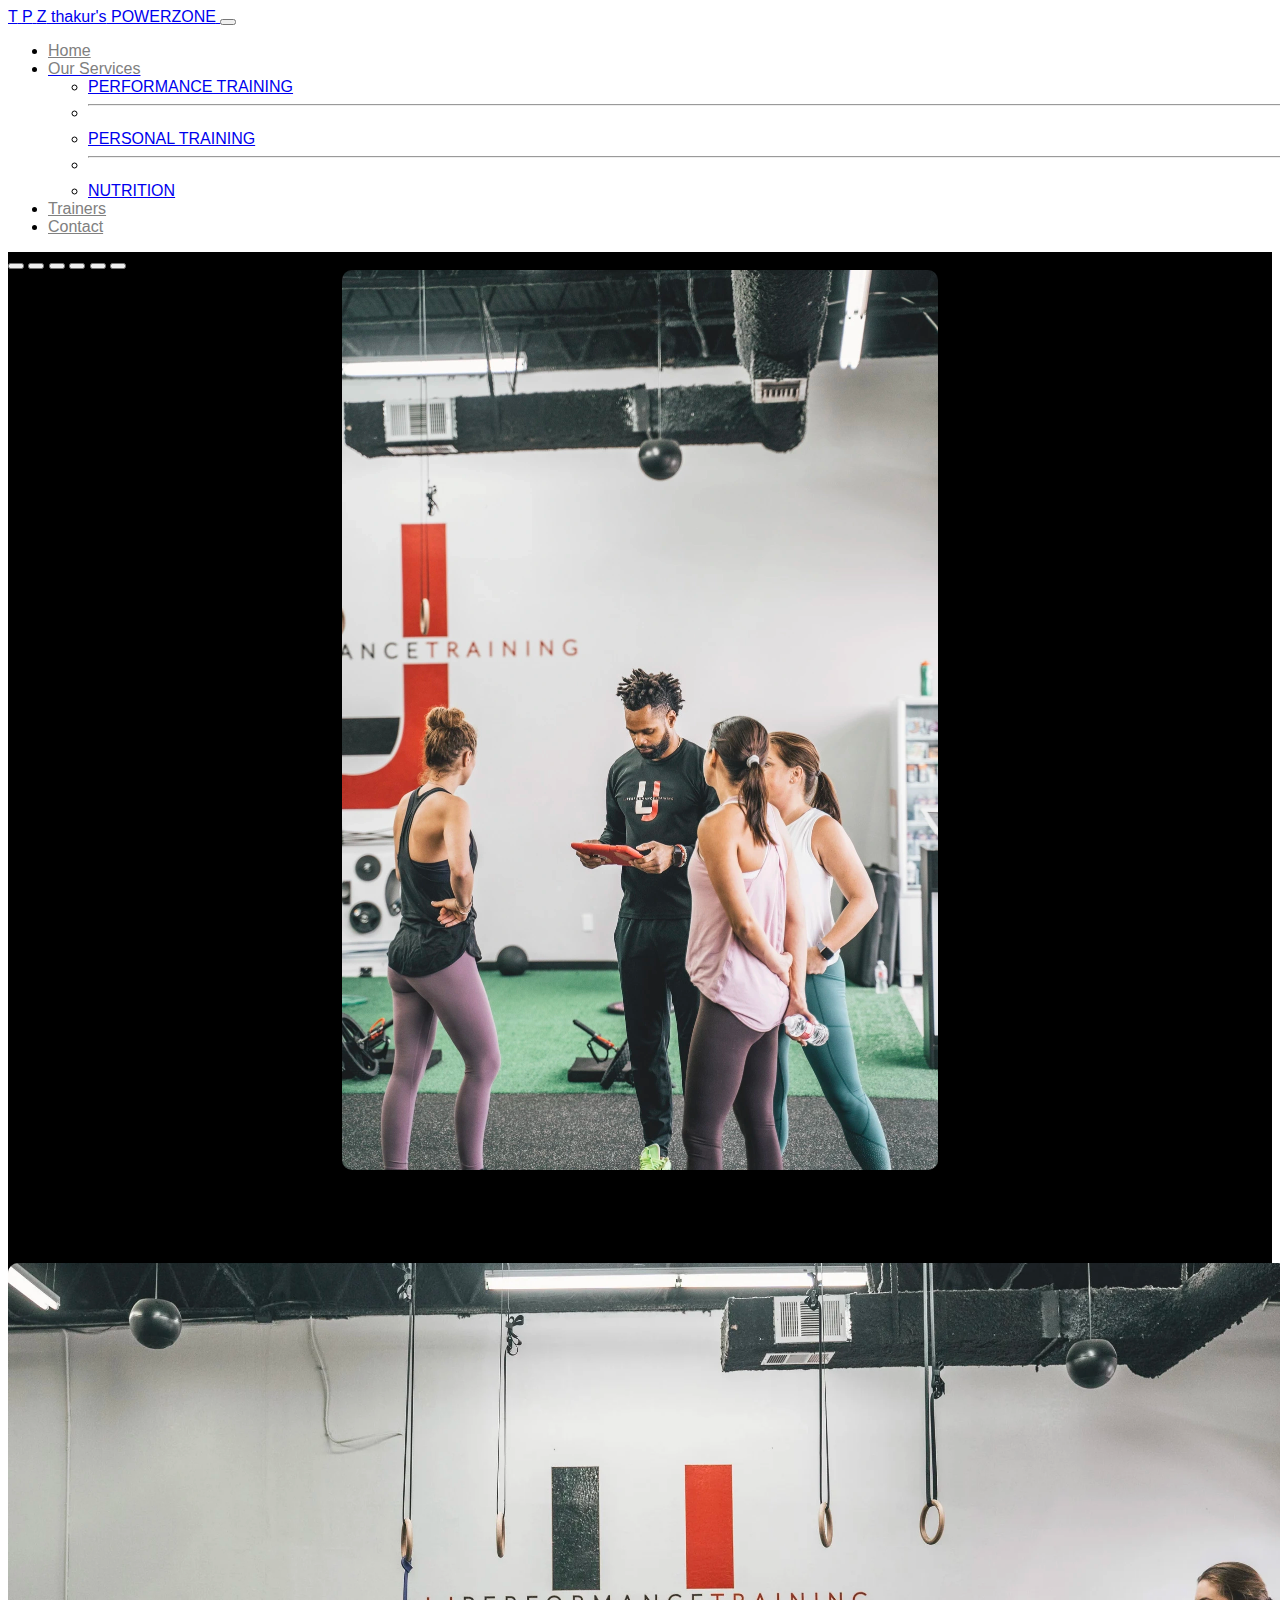
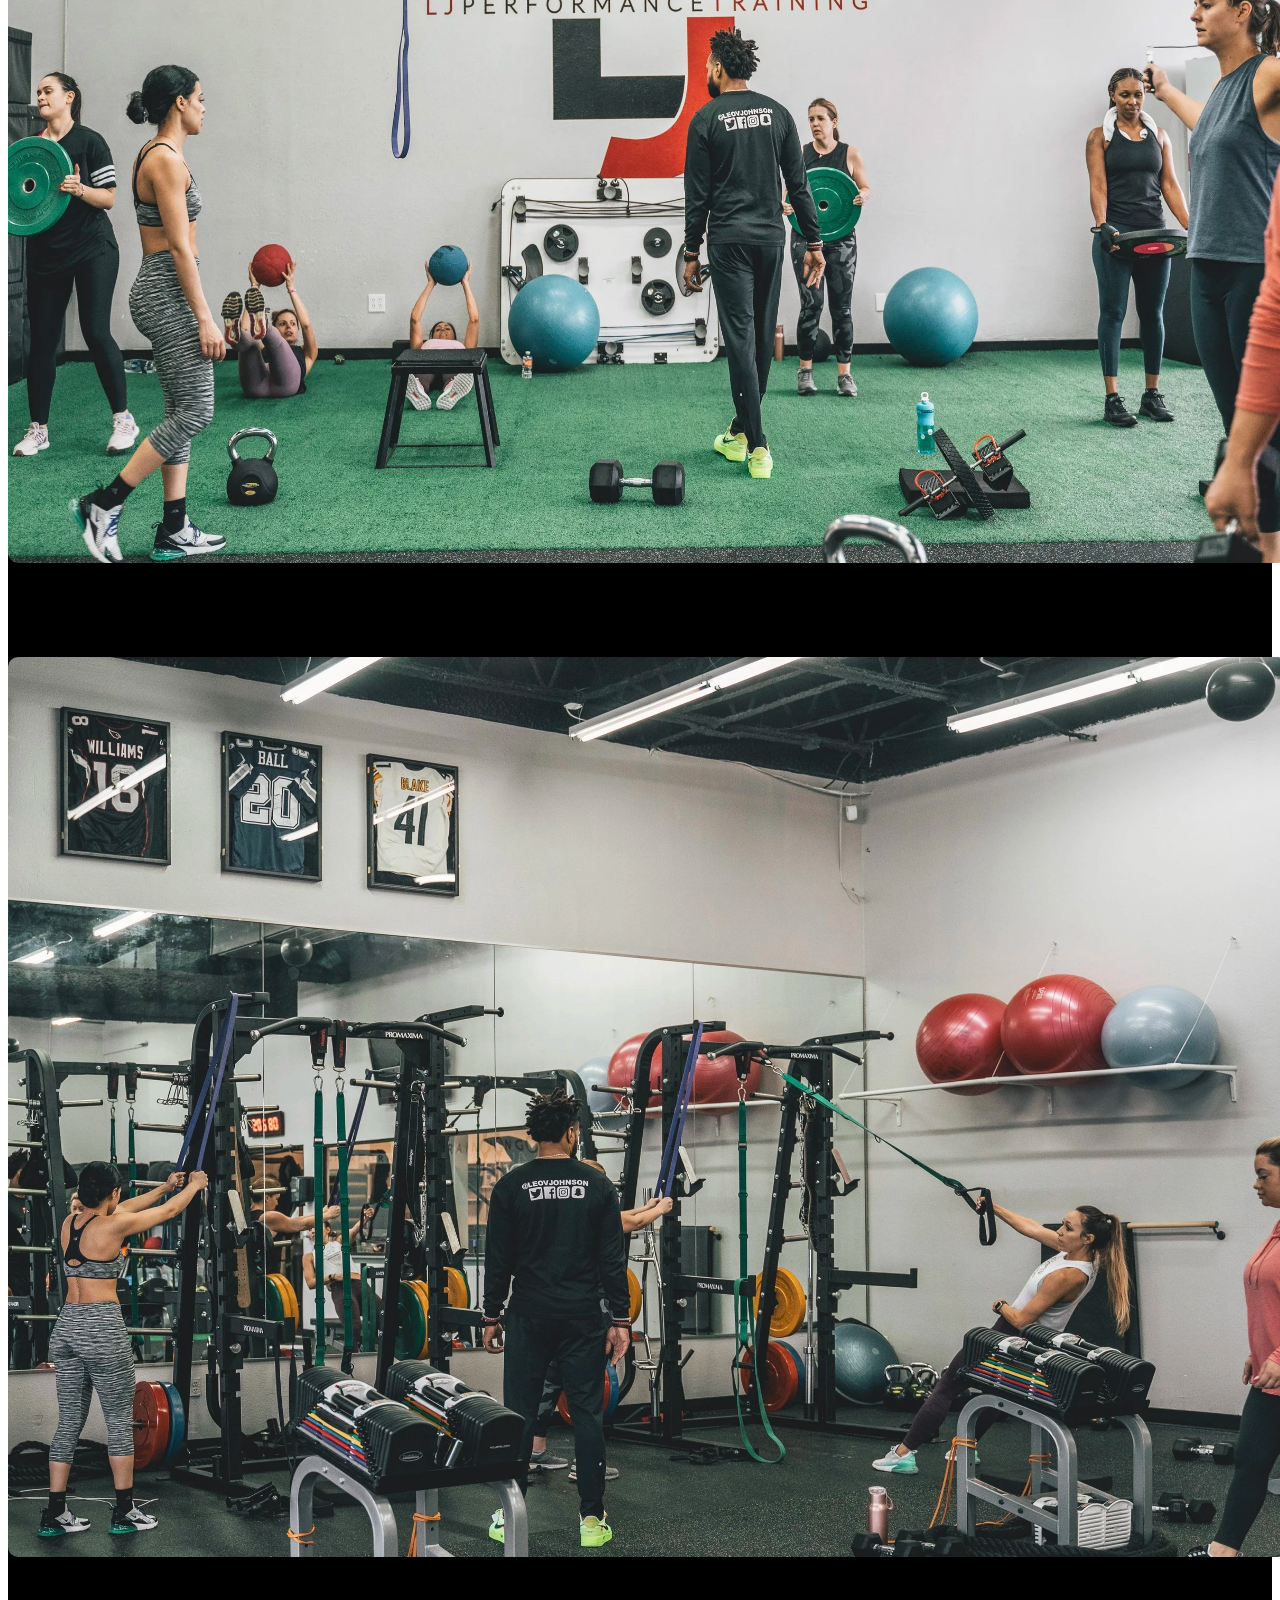
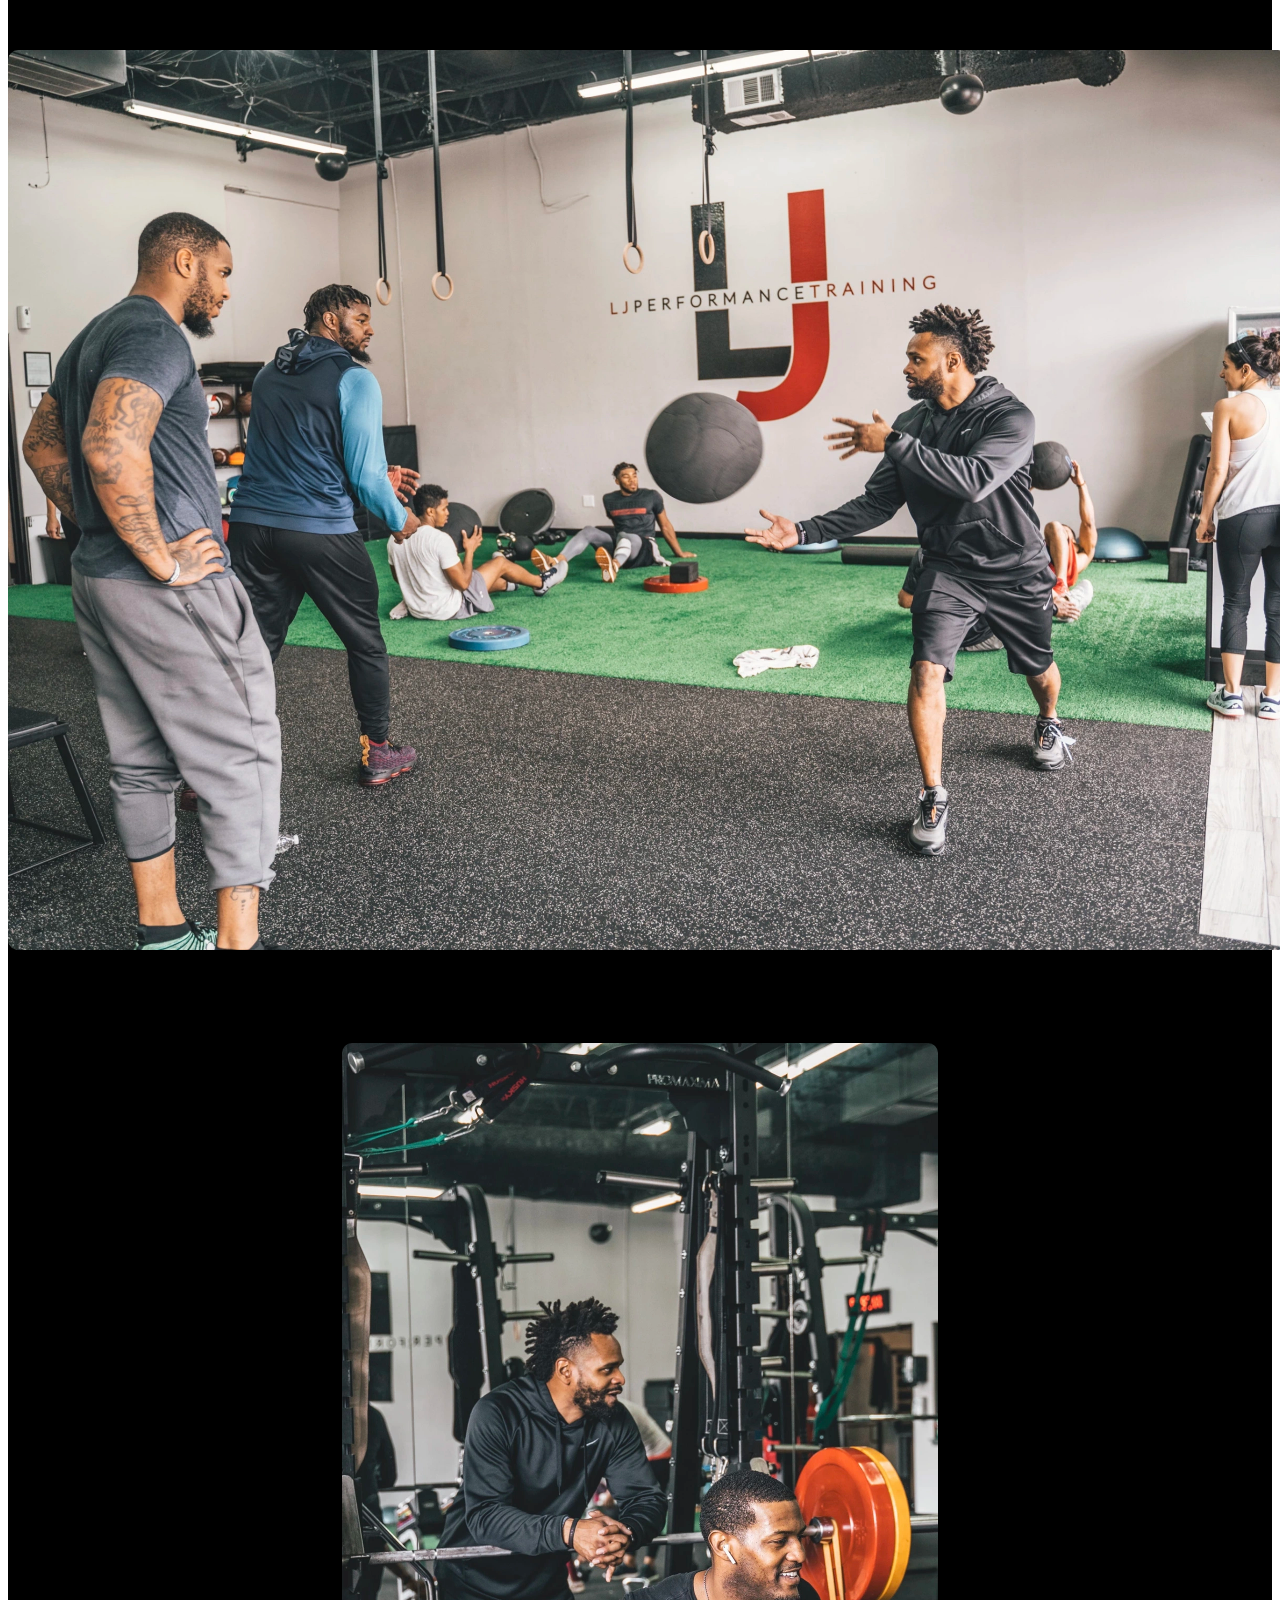
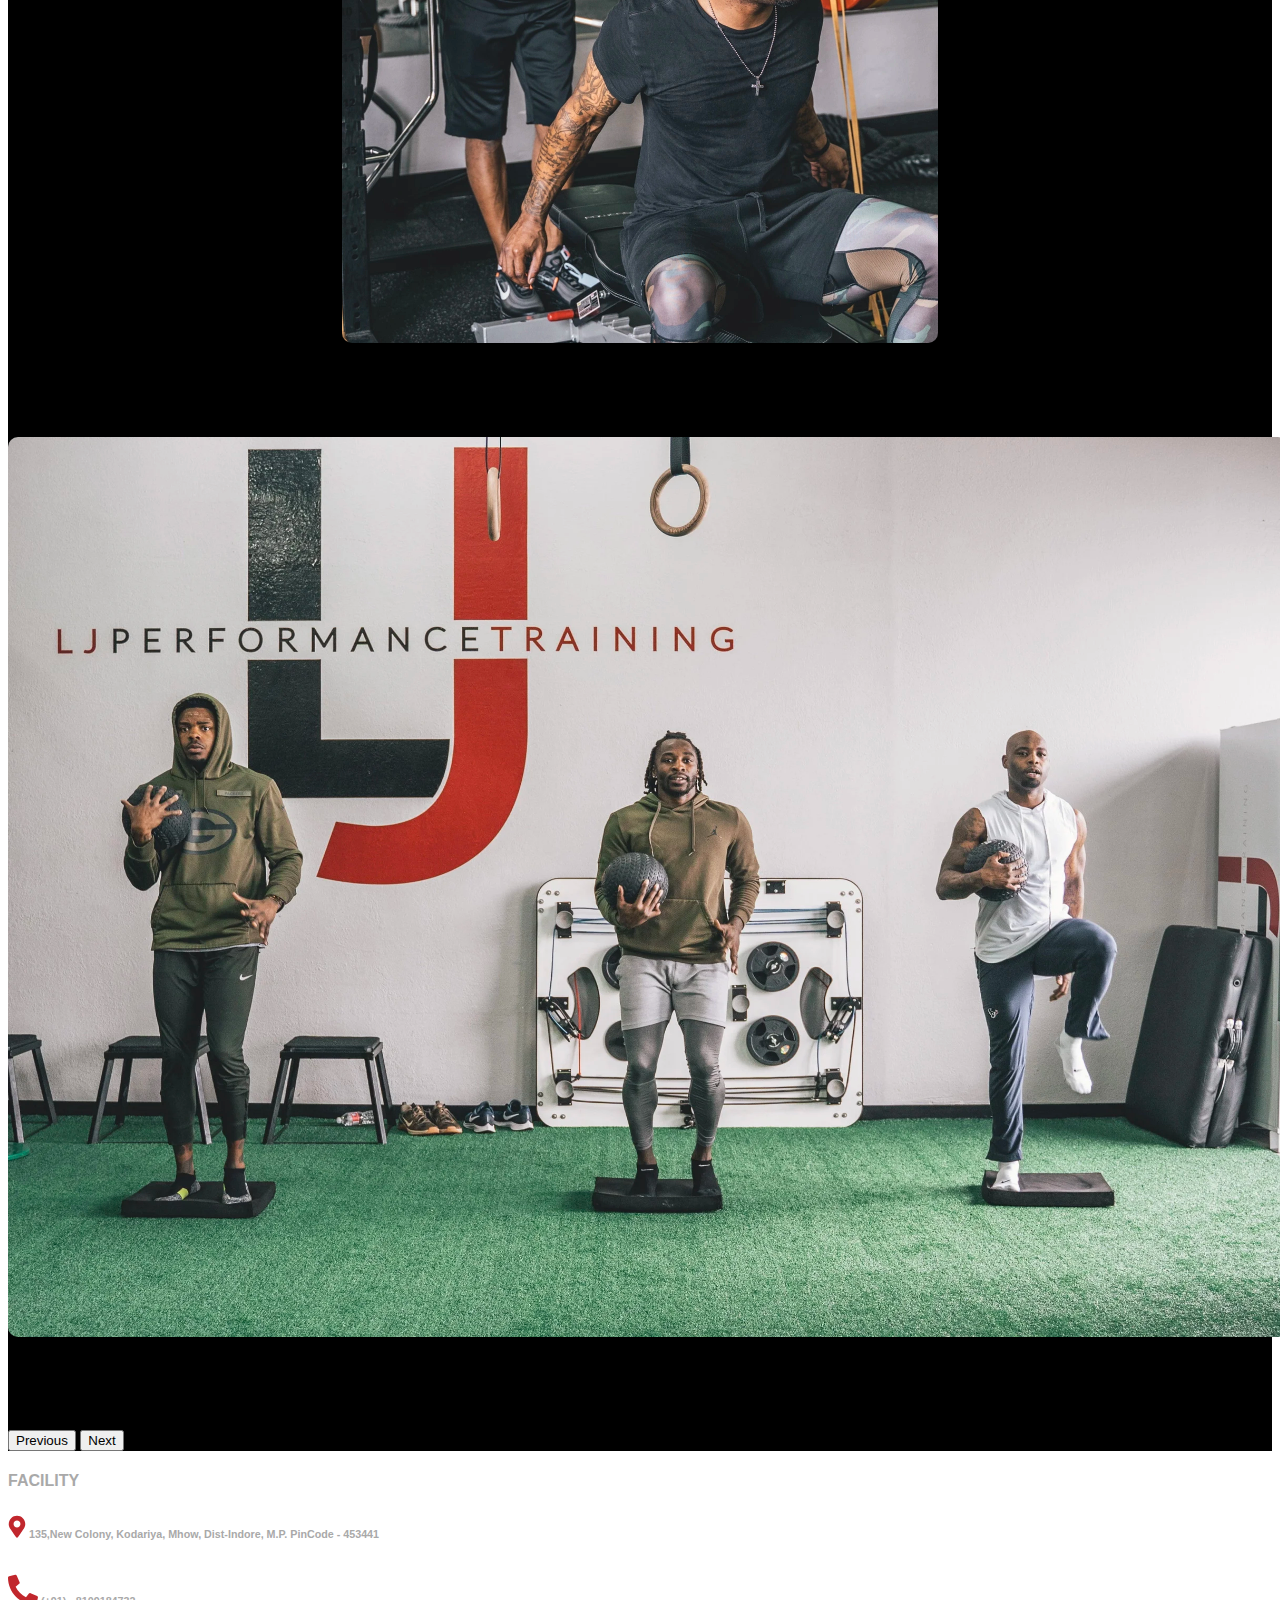
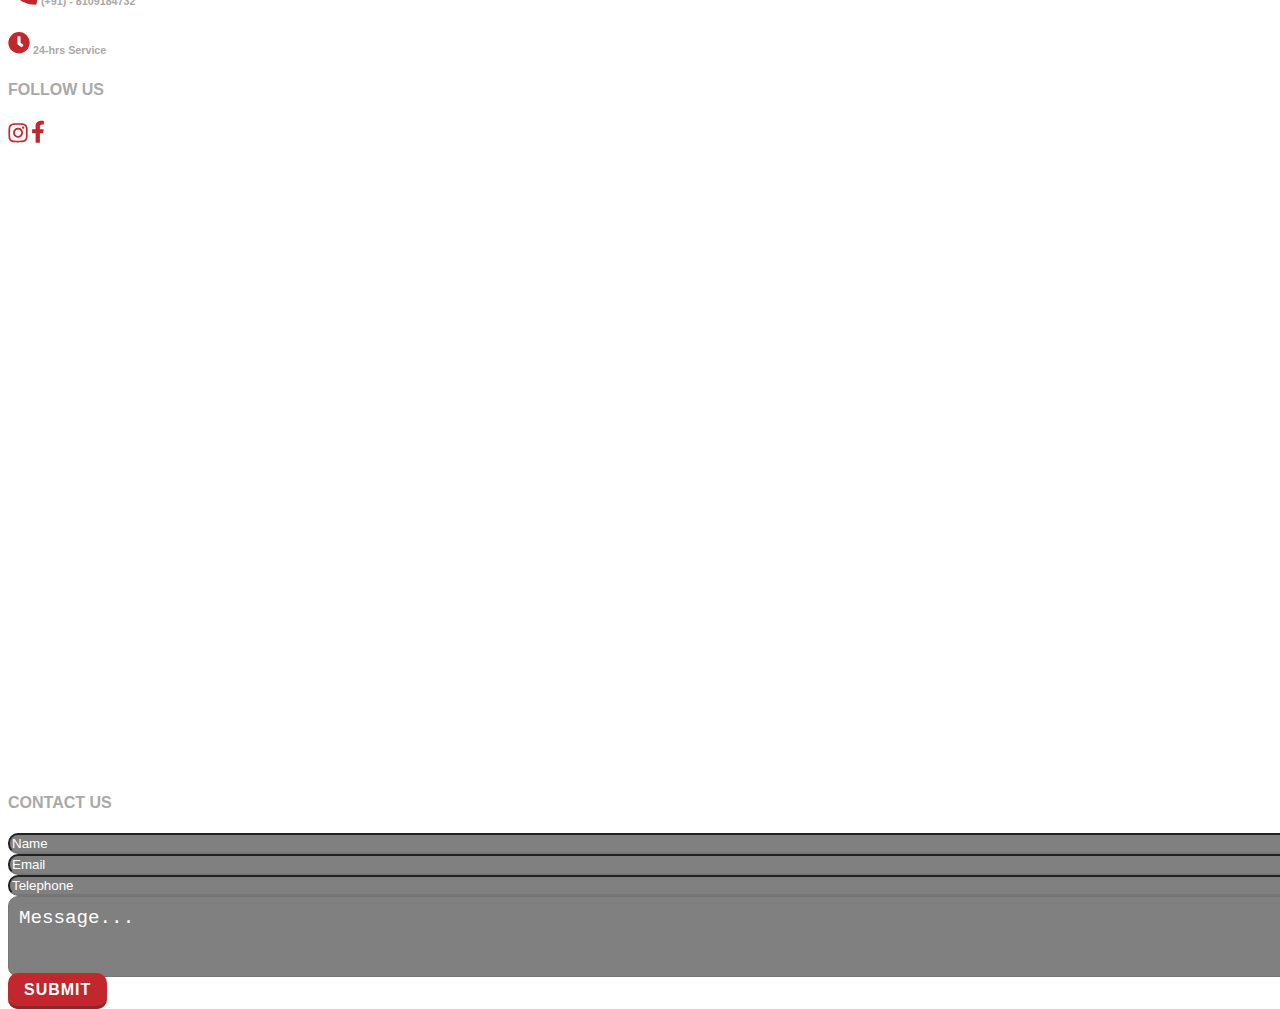
<file: maingallerypage.html>
<!doctype html>
<html lang="en">
  <head>
    <!-- Required meta tags -->
    <meta charset="utf-8">
    <meta name="viewport" content="width=device-width, initial-scale=1">
    <meta
      name="description"
      content="this is a gold standard gym in India rated 4.5 out of 5."
    />
    <link rel="shortcut icon" href="./images/favicon/favicon.ico" type="image/x-icon">
    <!-- Bootstrap CSS -->
    <link href="https://cdn.jsdelivr.net/npm/bootstrap@5.0.2/dist/css/bootstrap.min.css" rel="stylesheet" integrity="sha384-EVSTQN3/azprG1Anm3QDgpJLIm9Nao0Yz1ztcQTwFspd3yD65VohhpuuCOmLASjC" crossorigin="anonymous">
     <!--custom css-->
     <link rel="stylesheet" href="style.css">
     
    <title>thakur's POWERZONE &#9827;&#9827;&#9827;</title>
  </head>
  <body>

    <!--navbar-->
    <div class="container-fluid px-5 py-0 bg-dark border-top border-danger border-3 fixed-top navmq">
      <nav class="navbar navbar-expand-lg navbar-dark bg-dark">
        <div class="container-fluid navmq1">
          <a class="navbar-brand" href="index.html">
            <span class="text-danger fs-1 fw-bold">T</span>
            <span class="text-white fs-1 fw-bolder">P</span>
            <span class="text-danger fs-1 fw-bolder">Z</span>
            <span class="text-white fw-bold fs-3"> thakur's</span><span class="text-danger"> POWERZONE</span>
          </a>
          <button
            class="navbar-toggler"
            type="button"
            data-bs-toggle="collapse"
            data-bs-target="#navbarScroll"
            aria-controls="navbarScroll"
            aria-expanded="false"
            aria-label="Toggle navigation"
          >
            <span class="navbar-toggler-icon"></span>
          </button>
          <div class="collapse navbar-collapse " id="navbarScroll">
            <ul
              class="navbar-nav me-auto my-2 my-lg-0 navbar-nav-scroll "
              
            >
              <li class="nav-item px-3">
                <a class="nav-link active ahover" aria-current="page" href="index.html">
                  Home
                </a>
              </li>
              
              <li class="nav-item dropdown px-3">
                <a
                  class="nav-link dropdown-toggle text-danger"
                  href="/"
                  id="navbarScrollingDropdown"
                  role="button"
                  data-bs-toggle="dropdown"
                  aria-expanded="false"
                >
                    <span class="text-white ahover">Our Services</span>
                  
                </a>
                <ul
                  class="dropdown-menu bg-danger py-0 "
                  aria-labelledby="navbarScrollingDropdown"
                >
                  <li >
                    <a class="dropdown-item text-white p-3 fw-bold" href="peformancetraining.html">
                     PERFORMANCE TRAINING
                    </a>
                  </li>
                  <li>
                    <hr class="dropdown-divider my-0" />
                  </li>
                  <li >
                    <a class="dropdown-item text-white p-3 fw-bold" href="personaltrainng.html">
                      PERSONAL TRAINING
                    </a>
                  </li>
                  <li>
                    <hr class="dropdown-divider my-0" />
                  </li>
                  <li >
                    <a class="dropdown-item text-white p-3 fw-bold" href="nutrition.html">
                      NUTRITION
                    </a>
                  </li>
                </ul>
              </li>
              <li class="nav-item px-3">
                <a
                  class="nav-link text-white ahover "
                  href="trainers.html"
                  tabIndex="-1"
                  aria-disabled="true"
                >
                  Trainers
                </a>
              </li>
              <li class="nav-item px-3">
                <a
                  class="nav-link text-white ahover "
                  href="#contact"
                  tabIndex="-1"
                  aria-disabled="true"
                >
                  Contact
                </a>
              </li>
            </ul>
            
          </div>
        </div>
      </nav>
    </div>

    <!--main body start from here-->
    <div class='MainGalleryPage '>
       
      <div id="carouselExampleIndicators" class="carousel slide carousel-fade" data-bs-ride="true">
  <div class="carousel-indicators">
  <button type="button" data-bs-target="#carouselExampleIndicators" data-bs-slide-to="0" class="active" aria-current="true" aria-label="Slide 1"></button>
  <button type="button" data-bs-target="#carouselExampleIndicators" data-bs-slide-to="1" aria-label="Slide 2"></button>
  <button type="button" data-bs-target="#carouselExampleIndicators" data-bs-slide-to="2" aria-label="Slide 3"></button>
  <button type="button" data-bs-target="#carouselExampleIndicators" data-bs-slide-to="3" aria-label="Slide 4"></button>
  <button type="button" data-bs-target="#carouselExampleIndicators" data-bs-slide-to="4" aria-label="Slide 5"></button>
  <button type="button" data-bs-target="#carouselExampleIndicators" data-bs-slide-to="5" aria-label="Slide 6"></button>
  </div>
  <div class="carousel-inner">
  <div class="carousel-item active">
    <img src="images/gal1.webp" class="imgm1" alt="gal1"/>
    <div class="carousel-caption d-none d-md-block text-danger fw-bold">
      <h5>HIIT</h5>
      <p>High Intensity Training ...</p>
    </div>
   
  </div>
  <div class="carousel-item">
    <img src="./images/gal22.webp" class="imgm2" alt="gal2"/>
    <div class="carousel-caption d-none d-md-block text-danger fw-bold">
      <h5>STRENGTH TRAINING</h5>
      <p>Improve Strength by S.T.</p>
    </div>
  </div>
  <div class="carousel-item">
    <img src="./images/gal3.webp" class="imgm2" alt="gal3"/>
    <div class="carousel-caption d-none d-md-block text-danger fw-bold">
      <h5>ENDURANCE </h5>
      <p>Endurance Training Starting Soon...</p>
    </div>
  </div>
  <div class="carousel-item">
    <img src="./images/gal4.webp" class="imgm2" alt="gal4"/>
    <div class="carousel-caption d-none d-md-block text-danger fw-bold">
      <h5>MEDICINE BALL</h5>
      <p>Increases Flexibility...</p>
    </div>
  </div>
  <div class="carousel-item">
    <img src="./images/gal5.webp" class="imgm1" alt="gal5"/>
    <div class="carousel-caption d-none d-md-block text-danger fw-bold">
      <h5>PERSONAL WEIGHT TRAINING</h5>
      <p>Personal Coaching for Weight Lifters...</p>
    </div>
  </div>
  <div class="carousel-item">
    <img src="./images/gal66.webp" class="imgm2" alt="gal6"/>
    <div class="carousel-caption d-none d-md-block text-danger fw-bold">
      <h5>Swiss Ball</h5>
      <p>Swiss Ball With Acrobatics & Music...</p>
    </div>
  </div>
  </div>
  <button class="carousel-control-prev" type="button" data-bs-target="#carouselExampleIndicators" data-bs-slide="prev">
  <span class="carousel-control-prev-icon" aria-hidden="true"></span>
  <span class="visually-hidden">Previous</span>
  </button>
  <button class="carousel-control-next" type="button" data-bs-target="#carouselExampleIndicators" data-bs-slide="next">
  <span class="carousel-control-next-icon" aria-hidden="true"></span>
  <span class="visually-hidden">Next</span>
  </button>
      </div>
  
     
     
  
     
      
      <Contact/>
      
      
    
  </div>

    




    <!--contact section in last at every page -->
    <div id="contact" class="container-fluid bg-dark text-white py-1">
      <div class="row greyh4">
        <div class="col-6 ">
          <div class="row d-flex flex-column justify-content-center align-items-start ">
            <div class="col-8 pt-5 ps-5 mb-5">
              <h4 class="greyh4">FACILITY</h4>
              <h6 class="mt-4 greyh4 " style="line-height:1.8rem">
                <span>
                  <a
                    href="https://goo.gl/maps/SRvN4tNRS2JuDt8i8"
                    target="_blank"
                    rel="noreferrer"
                  >
                    <img
                      src="images/contactaddicon.svg"
                      class="img-fluid me-2 "
                      alt="contactaddicon1"
                    />
                  </a>
                </span>
                135,New Colony, Kodariya, Mhow, Dist-Indore, M.P. PinCode -
                453441
              </h6>
              <h6 class="mt-4 mb-4">
                <span>
                  <a
                    href="tel:8109184732"
                    
                  >
                    <img
                    src="images/contacttelicon.svg"
                      class="img-fluid me-2 "
                      alt="contactaddicon2"
                    />
                  </a>
                </span>
                (+91) - 8109184732
              </h6>
              <h6 class="pt-3">
                <span>
                  
                    <img
                    src="images/contacttimeicon.svg"
                      class="img-fluid me-2  "
                      alt="contactaddicon3"
                    />
                  
                </span> 
                 24-hrs Service
              </h6>
            </div>
            <div class="col-4 ps-5 mt-5 ">
              <h4 class="text-nowrap greyh4">FOLLOW US</h4>
              <h4>
                <span>
                  <a
                    href="https://www.instagram.com/technothakur1987/"
                    target="_blank"
                    rel="noreferrer"
                  >
                    <img
                    src="images/contactinstaicon.svg"
                      class="img-fluid me-2 "
                      alt="contactaddicon2"
                    />
                  </a>
                </span>
                <span class="ms-3 mqfollowusicon">
                  <a
                    href="https://www.instagram.com/technothakur1987/"
                    target="_blank"
                    rel="noreferrer"
                  >
                    <img
                    src="images/contactfbicon.svg"
                      class="img-fluid me-2 "
                      alt="contactaddicon2"
                    />
                  </a>
                </span>
              </h4>
            </div>
          </div>
        </div>
        <div class=" mqcol-6 col-6 ps-5 d-flex flex-column justify-content-center align-items-start">
          <h4 class="greyh4">CONTACT US</h4>
          <form>
            <div class="mb-1">
              <label htmlFor="exampleInputName1" class="form-label">
                
              </label>
              <input
                type="text"
                class="form-control"
                id="exampleInputName1"
                aria-describedby="nameHelp"
                placeholder="Name"
              />
              
            </div>
            <div class="mb-1">
              <label htmlFor="exampleInputEmail1" class="form-label">
                
              </label>
              <input
                type="email"
                class="form-control"
                id="exampleInputEmail1"
                aria-describedby="emailHelp"
                placeholder="Email"
              />
              
            </div>
            <div class="mb-1">
              <label htmlFor="exampleInputTelephone1" class="form-label">
                
              </label>
              <input
                type="tel"
                class="form-control"
                id="exampleInputTelephone1"
                placeholder="Telephone"
               
              />
            </div>
            <div class=" py-4 ">
              <textarea
              placeholder="Message..."
              cols="25"
              rows="5"
              id="exampleInputMessage"
              
              ></textarea>
            </div>
            <a href="/" type="submit" class="btn contactformbtn ">
              Submit
            </a>
          </form>
        </div>
      </div>
    </div>


   
   
    

    <!-- Optional JavaScript; choose one of the two! -->

    <!-- Option 1: Bootstrap Bundle with Popper -->
    <script src="https://cdn.jsdelivr.net/npm/bootstrap@5.0.2/dist/js/bootstrap.bundle.min.js" integrity="sha384-MrcW6ZMFYlzcLA8Nl+NtUVF0sA7MsXsP1UyJoMp4YLEuNSfAP+JcXn/tWtIaxVXM" crossorigin="anonymous"></script>

    <!-- Option 2: Separate Popper and Bootstrap JS -->
    <!--
    <script src="https://cdn.jsdelivr.net/npm/@popperjs/core@2.9.2/dist/umd/popper.min.js" integrity="sha384-IQsoLXl5PILFhosVNubq5LC7Qb9DXgDA9i+tQ8Zj3iwWAwPtgFTxbJ8NT4GN1R8p" crossorigin="anonymous"></script>
    <script src="https://cdn.jsdelivr.net/npm/bootstrap@5.0.2/dist/js/bootstrap.min.js" integrity="sha384-cVKIPhGWiC2Al4u+LWgxfKTRIcfu0JTxR+EQDz/bgldoEyl4H0zUF0QKbrJ0EcQF" crossorigin="anonymous"></script>
    -->
  </body>
</html>
</file>
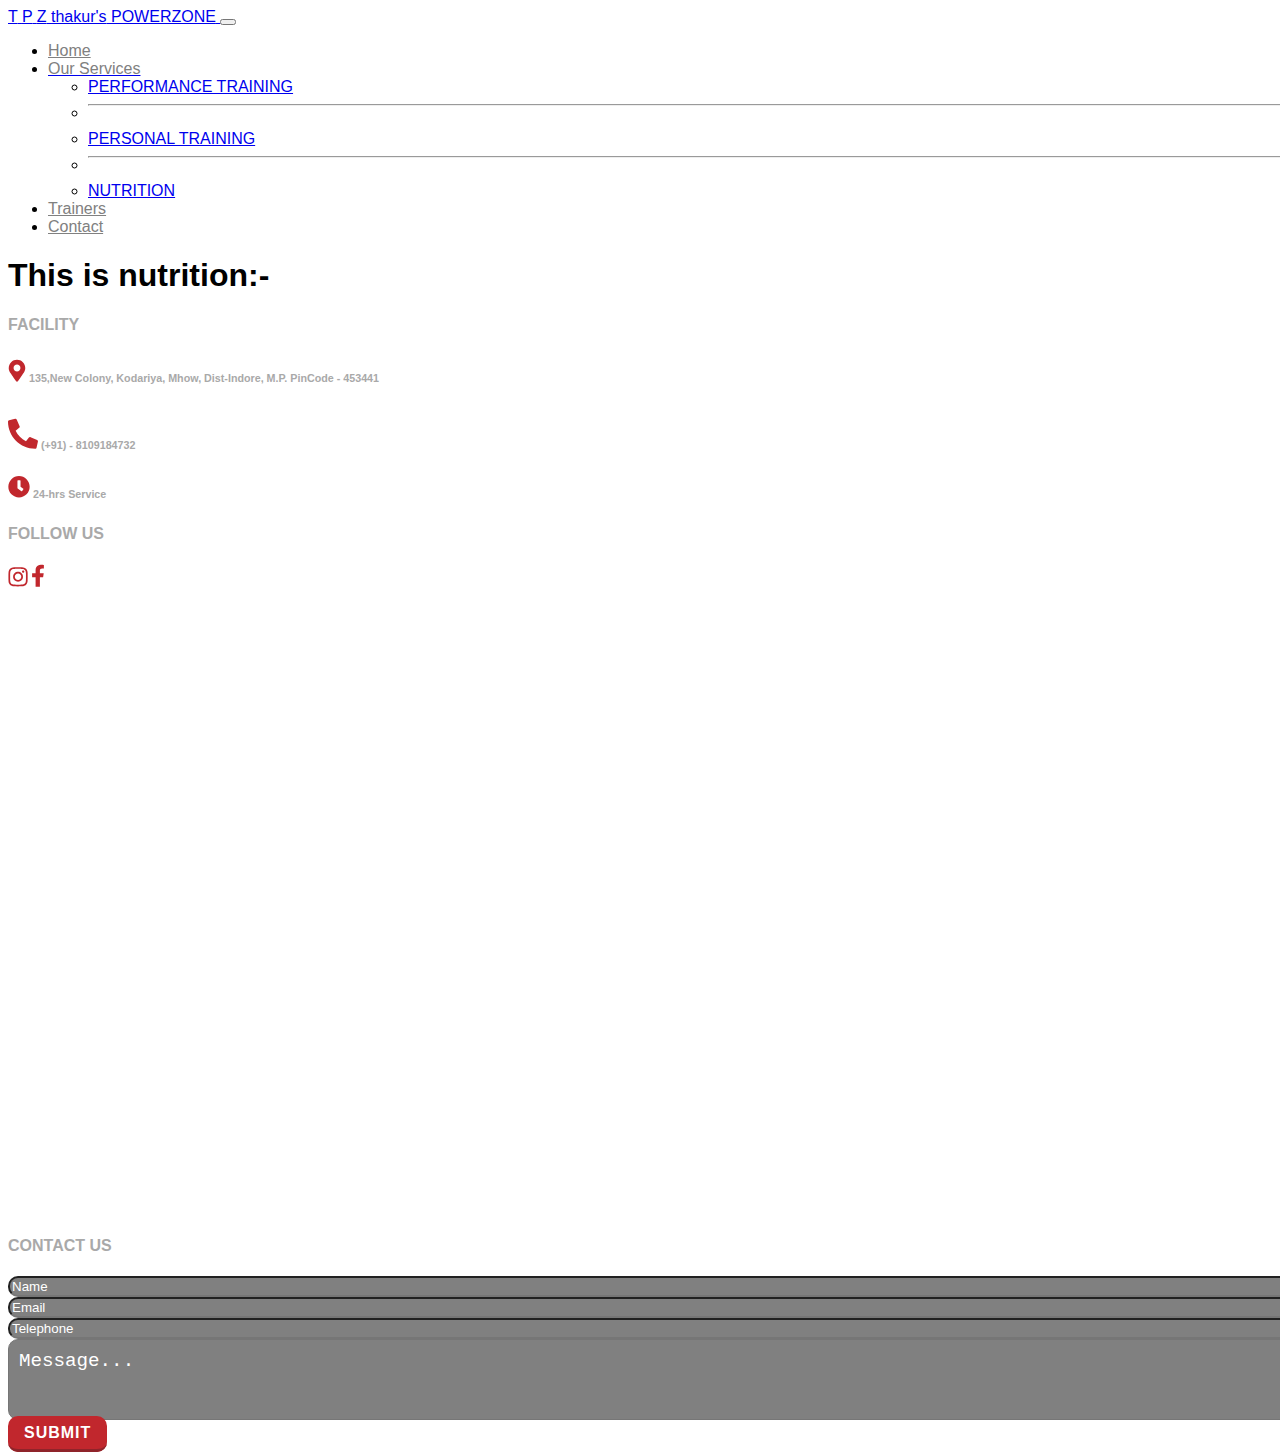
<file: nutrition.html>
<!doctype html>
<html lang="en">
  <head>
    <!-- Required meta tags -->
    <meta charset="utf-8">
    <meta name="viewport" content="width=device-width, initial-scale=1">
    <meta
      name="description"
      content="this is a gold standard gym in India rated 4.5 out of 5."
    />
    <link rel="shortcut icon" href="./images/favicon/favicon.ico" type="image/x-icon">
    <!-- Bootstrap CSS -->
    <link href="https://cdn.jsdelivr.net/npm/bootstrap@5.0.2/dist/css/bootstrap.min.css" rel="stylesheet" integrity="sha384-EVSTQN3/azprG1Anm3QDgpJLIm9Nao0Yz1ztcQTwFspd3yD65VohhpuuCOmLASjC" crossorigin="anonymous">
     <!--custom css-->
     <link rel="stylesheet" href="style.css">
     
    <title>thakur's POWERZONE &#9827;&#9827;&#9827;</title>
  </head>
  <body>

    <!--navbar-->
    <div class="container-fluid px-5 py-0 bg-dark border-top border-danger border-3 fixed-top navmq">
      <nav class="navbar navbar-expand-lg navbar-dark bg-dark">
        <div class="container-fluid navmq1">
          <a class="navbar-brand" href="index.html">
            <span class="text-danger fs-1 fw-bold">T</span>
            <span class="text-white fs-1 fw-bolder">P</span>
            <span class="text-danger fs-1 fw-bolder">Z</span>
            <span class="text-white fw-bold fs-3"> thakur's</span><span class="text-danger"> POWERZONE</span>
          </a>
          <button
            class="navbar-toggler"
            type="button"
            data-bs-toggle="collapse"
            data-bs-target="#navbarScroll"
            aria-controls="navbarScroll"
            aria-expanded="false"
            aria-label="Toggle navigation"
          >
            <span class="navbar-toggler-icon"></span>
          </button>
          <div class="collapse navbar-collapse " id="navbarScroll">
            <ul
              class="navbar-nav me-auto my-2 my-lg-0 navbar-nav-scroll "
              
            >
              <li class="nav-item px-3">
                <a class="nav-link active ahover" aria-current="page" href="index.html">
                  Home
                </a>
              </li>
              
              <li class="nav-item dropdown px-3">
                <a
                  class="nav-link dropdown-toggle text-danger"
                  href="/"
                  id="navbarScrollingDropdown"
                  role="button"
                  data-bs-toggle="dropdown"
                  aria-expanded="false"
                >
                    <span class="text-white ahover">Our Services</span>
                  
                </a>
                <ul
                  class="dropdown-menu bg-danger py-0 "
                  aria-labelledby="navbarScrollingDropdown"
                >
                  <li >
                    <a class="dropdown-item text-white p-3 fw-bold" href="peformancetraining.html">
                     PERFORMANCE TRAINING
                    </a>
                  </li>
                  <li>
                    <hr class="dropdown-divider my-0" />
                  </li>
                  <li >
                    <a class="dropdown-item text-white p-3 fw-bold" href="personaltrainng.html">
                      PERSONAL TRAINING
                    </a>
                  </li>
                  <li>
                    <hr class="dropdown-divider my-0" />
                  </li>
                  <li >
                    <a class="dropdown-item text-white p-3 fw-bold" href="nutrition.html">
                      NUTRITION
                    </a>
                  </li>
                </ul>
              </li>
              <li class="nav-item px-3">
                <a
                  class="nav-link text-white ahover "
                  href="trainers.html"
                  tabIndex="-1"
                  aria-disabled="true"
                >
                  Trainers
                </a>
              </li>
              <li class="nav-item px-3">
                <a
                  class="nav-link text-white ahover "
                  href="#contact"
                  tabIndex="-1"
                  aria-disabled="true"
                >
                  Contact
                </a>
              </li>
            </ul>
            
          </div>
        </div>
      </nav>
    </div>

    <!--main body start from here-->
    <div class="container-fluid bg-danger pt-5 d-flex justify-content-center align-items-center">

    <h1 class="text-white mt-5 mb-5">This is nutrition:-</h1>
    </div>

    




    <!--contact section in last at every page -->
    <div id="contact" class="container-fluid bg-dark text-white py-1">
      <div class="row greyh4">
        <div class="col-6 ">
          <div class="row d-flex flex-column justify-content-center align-items-start ">
            <div class="col-8 pt-5 ps-5 mb-5">
              <h4 class="greyh4">FACILITY</h4>
              <h6 class="mt-4 greyh4 " style="line-height:1.8rem">
                <span>
                  <a
                    href="https://goo.gl/maps/SRvN4tNRS2JuDt8i8"
                    target="_blank"
                    rel="noreferrer"
                  >
                    <img
                      src="images/contactaddicon.svg"
                      class="img-fluid me-2 "
                      alt="contactaddicon1"
                    />
                  </a>
                </span>
                135,New Colony, Kodariya, Mhow, Dist-Indore, M.P. PinCode -
                453441
              </h6>
              <h6 class="mt-4 mb-4">
                <span>
                  <a
                    href="tel:8109184732"
                    
                  >
                    <img
                    src="images/contacttelicon.svg"
                      class="img-fluid me-2 "
                      alt="contactaddicon2"
                    />
                  </a>
                </span>
                (+91) - 8109184732
              </h6>
              <h6 class="pt-3">
                <span>
                  
                    <img
                    src="images/contacttimeicon.svg"
                      class="img-fluid me-2  "
                      alt="contactaddicon3"
                    />
                  
                </span> 
                 24-hrs Service
              </h6>
            </div>
            <div class="col-4 ps-5 mt-5 ">
              <h4 class="text-nowrap greyh4">FOLLOW US</h4>
              <h4>
                <span>
                  <a
                    href="https://www.instagram.com/technothakur1987/"
                    target="_blank"
                    rel="noreferrer"
                  >
                    <img
                    src="images/contactinstaicon.svg"
                      class="img-fluid me-2 "
                      alt="contactaddicon2"
                    />
                  </a>
                </span>
                <span class="ms-3 mqfollowusicon">
                  <a
                    href="https://www.instagram.com/technothakur1987/"
                    target="_blank"
                    rel="noreferrer"
                  >
                    <img
                    src="images/contactfbicon.svg"
                      class="img-fluid me-2 "
                      alt="contactaddicon2"
                    />
                  </a>
                </span>
              </h4>
            </div>
          </div>
        </div>
        <div class=" mqcol-6 col-6 ps-5 d-flex flex-column justify-content-center align-items-start">
          <h4 class="greyh4">CONTACT US</h4>
          <form>
            <div class="mb-1">
              <label htmlFor="exampleInputName1" class="form-label">
                
              </label>
              <input
                type="text"
                class="form-control"
                id="exampleInputName1"
                aria-describedby="nameHelp"
                placeholder="Name"
              />
              
            </div>
            <div class="mb-1">
              <label htmlFor="exampleInputEmail1" class="form-label">
                
              </label>
              <input
                type="email"
                class="form-control"
                id="exampleInputEmail1"
                aria-describedby="emailHelp"
                placeholder="Email"
              />
              
            </div>
            <div class="mb-1">
              <label htmlFor="exampleInputTelephone1" class="form-label">
                
              </label>
              <input
                type="tel"
                class="form-control"
                id="exampleInputTelephone1"
                placeholder="Telephone"
               
              />
            </div>
            <div class=" py-4 ">
              <textarea
              placeholder="Message..."
              cols="25"
              rows="5"
              id="exampleInputMessage"
              
              ></textarea>
            </div>
            <a href="/" type="submit" class="btn contactformbtn ">
              Submit
            </a>
          </form>
        </div>
      </div>
    </div>


   
   
    

    <!-- Optional JavaScript; choose one of the two! -->

    <!-- Option 1: Bootstrap Bundle with Popper -->
    <script src="https://cdn.jsdelivr.net/npm/bootstrap@5.0.2/dist/js/bootstrap.bundle.min.js" integrity="sha384-MrcW6ZMFYlzcLA8Nl+NtUVF0sA7MsXsP1UyJoMp4YLEuNSfAP+JcXn/tWtIaxVXM" crossorigin="anonymous"></script>

    <!-- Option 2: Separate Popper and Bootstrap JS -->
    <!--
    <script src="https://cdn.jsdelivr.net/npm/@popperjs/core@2.9.2/dist/umd/popper.min.js" integrity="sha384-IQsoLXl5PILFhosVNubq5LC7Qb9DXgDA9i+tQ8Zj3iwWAwPtgFTxbJ8NT4GN1R8p" crossorigin="anonymous"></script>
    <script src="https://cdn.jsdelivr.net/npm/bootstrap@5.0.2/dist/js/bootstrap.min.js" integrity="sha384-cVKIPhGWiC2Al4u+LWgxfKTRIcfu0JTxR+EQDz/bgldoEyl4H0zUF0QKbrJ0EcQF" crossorigin="anonymous"></script>
    -->
  </body>
</html>
</file>
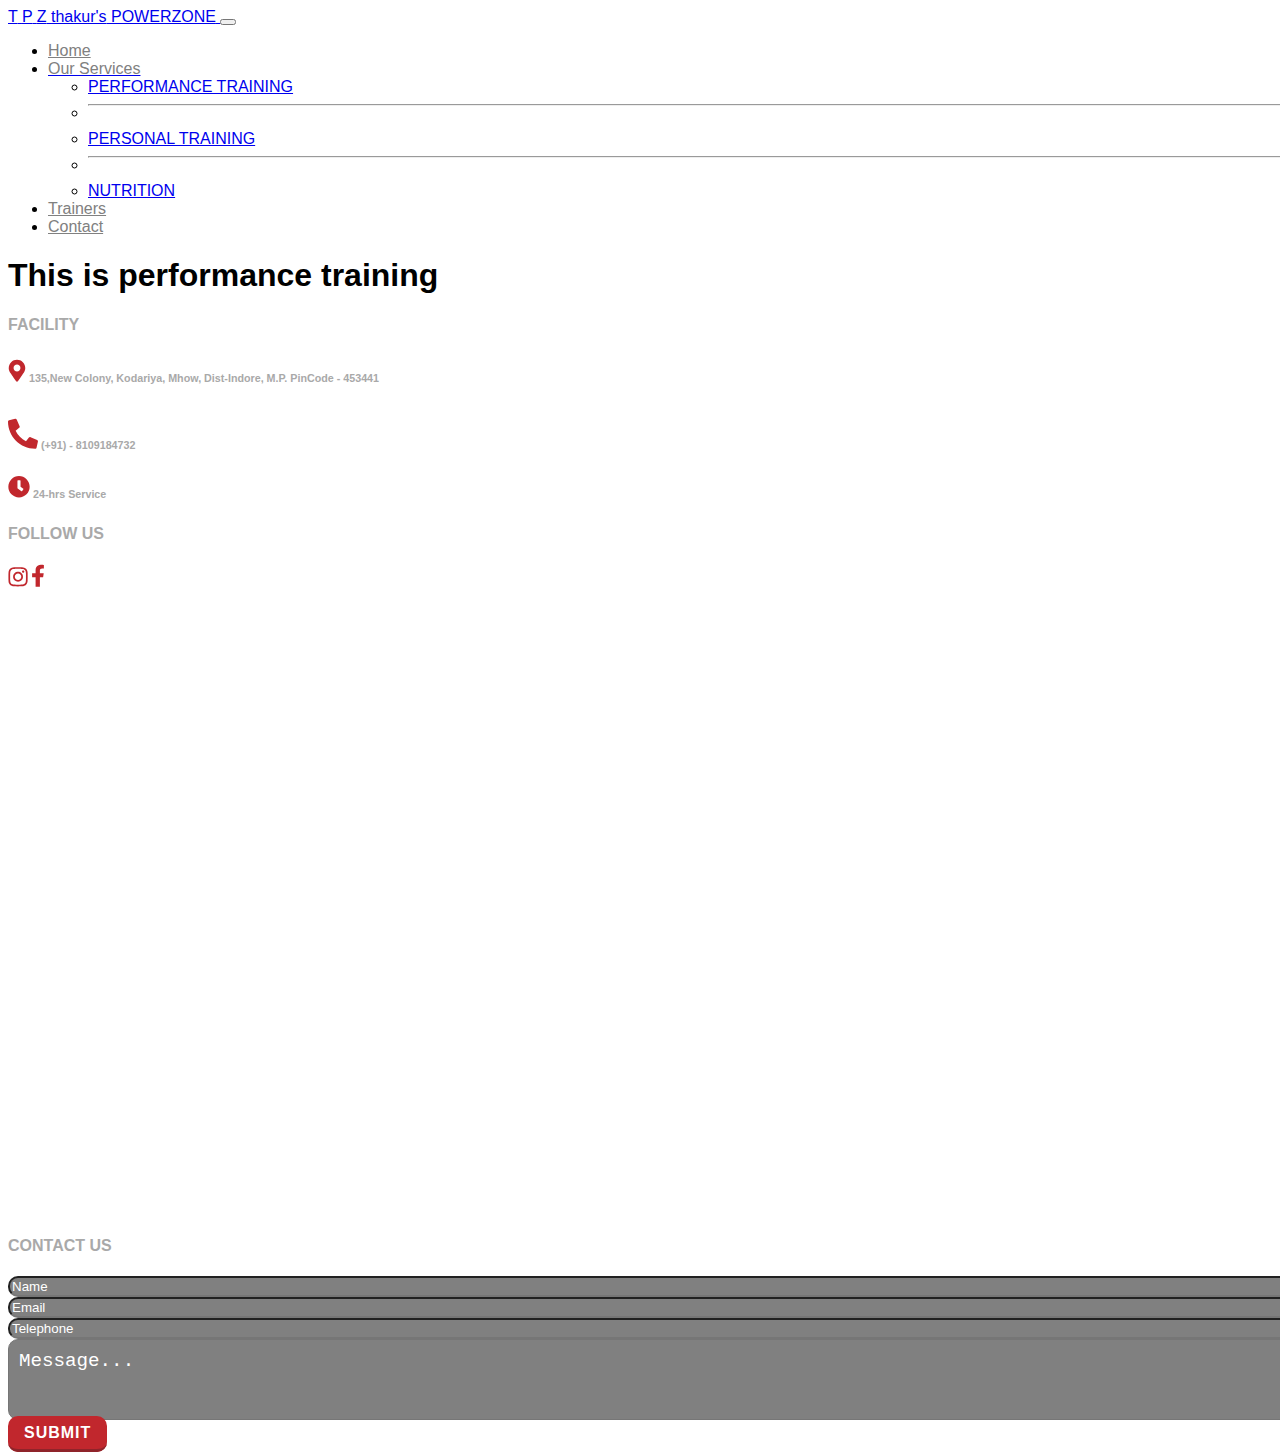
<file: peformancetraining.html>
<!doctype html>
<html lang="en">
  <head>
    <!-- Required meta tags -->
    <meta charset="utf-8">
    <meta name="viewport" content="width=device-width, initial-scale=1">
    <meta
      name="description"
      content="this is a gold standard gym in India rated 4.5 out of 5."
    />
    <link rel="shortcut icon" href="./images/favicon/favicon.ico" type="image/x-icon">
    <!-- Bootstrap CSS -->
    <link href="https://cdn.jsdelivr.net/npm/bootstrap@5.0.2/dist/css/bootstrap.min.css" rel="stylesheet" integrity="sha384-EVSTQN3/azprG1Anm3QDgpJLIm9Nao0Yz1ztcQTwFspd3yD65VohhpuuCOmLASjC" crossorigin="anonymous">
     <!--custom css-->
     <link rel="stylesheet" href="style.css">
     
    <title>thakur's POWERZONE &#9827;&#9827;&#9827;</title>
  </head>
  <body>

    <!--navbar-->
    <div class="container-fluid px-5 py-0 bg-dark border-top border-danger border-3 fixed-top navmq">
      <nav class="navbar navbar-expand-lg navbar-dark bg-dark">
        <div class="container-fluid navmq1">
          <a class="navbar-brand" href="index.html">
            <span class="text-danger fs-1 fw-bold">T</span>
            <span class="text-white fs-1 fw-bolder">P</span>
            <span class="text-danger fs-1 fw-bolder">Z</span>
            <span class="text-white fw-bold fs-3"> thakur's</span><span class="text-danger"> POWERZONE</span>
          </a>
          <button
            class="navbar-toggler"
            type="button"
            data-bs-toggle="collapse"
            data-bs-target="#navbarScroll"
            aria-controls="navbarScroll"
            aria-expanded="false"
            aria-label="Toggle navigation"
          >
            <span class="navbar-toggler-icon"></span>
          </button>
          <div class="collapse navbar-collapse " id="navbarScroll">
            <ul
              class="navbar-nav me-auto my-2 my-lg-0 navbar-nav-scroll "
              
            >
              <li class="nav-item px-3">
                <a class="nav-link active ahover" aria-current="page" href="index.html">
                  Home
                </a>
              </li>
              
              <li class="nav-item dropdown px-3">
                <a
                  class="nav-link dropdown-toggle text-danger"
                  href="/"
                  id="navbarScrollingDropdown"
                  role="button"
                  data-bs-toggle="dropdown"
                  aria-expanded="false"
                >
                    <span class="text-white ahover">Our Services</span>
                  
                </a>
                <ul
                  class="dropdown-menu bg-danger py-0 "
                  aria-labelledby="navbarScrollingDropdown"
                >
                  <li >
                    <a class="dropdown-item text-white p-3 fw-bold" href="peformancetraining.html">
                     PERFORMANCE TRAINING
                    </a>
                  </li>
                  <li>
                    <hr class="dropdown-divider my-0" />
                  </li>
                  <li >
                    <a class="dropdown-item text-white p-3 fw-bold" href="personaltrainng.html">
                      PERSONAL TRAINING
                    </a>
                  </li>
                  <li>
                    <hr class="dropdown-divider my-0" />
                  </li>
                  <li >
                    <a class="dropdown-item text-white p-3 fw-bold" href="nutrition.html">
                      NUTRITION
                    </a>
                  </li>
                </ul>
              </li>
              <li class="nav-item px-3">
                <a
                  class="nav-link text-white ahover "
                  href="trainers.html"
                  tabIndex="-1"
                  aria-disabled="true"
                >
                  Trainers
                </a>
              </li>
              <li class="nav-item px-3">
                <a
                  class="nav-link text-white ahover "
                  href="#contact"
                  tabIndex="-1"
                  aria-disabled="true"
                >
                  Contact
                </a>
              </li>
            </ul>
            
          </div>
        </div>
      </nav>
    </div>

    <!--main body start from here-->
    <div class="container-fluid bg-danger pt-5 d-flex justify-content-center align-items-center">

    <h1 class="text-white mt-5 mb-5">This is performance training</h1>
    </div>

    




    <!--contact section in last at every page -->
    <div id="contact" class="container-fluid bg-dark text-white py-1">
      <div class="row greyh4">
        <div class="col-6 ">
          <div class="row d-flex flex-column justify-content-center align-items-start ">
            <div class="col-8 pt-5 ps-5 mb-5">
              <h4 class="greyh4">FACILITY</h4>
              <h6 class="mt-4 greyh4 " style="line-height:1.8rem">
                <span>
                  <a
                    href="https://goo.gl/maps/SRvN4tNRS2JuDt8i8"
                    target="_blank"
                    rel="noreferrer"
                  >
                    <img
                      src="images/contactaddicon.svg"
                      class="img-fluid me-2 "
                      alt="contactaddicon1"
                    />
                  </a>
                </span>
                135,New Colony, Kodariya, Mhow, Dist-Indore, M.P. PinCode -
                453441
              </h6>
              <h6 class="mt-4 mb-4">
                <span>
                  <a
                    href="tel:8109184732"
                    
                  >
                    <img
                    src="images/contacttelicon.svg"
                      class="img-fluid me-2 "
                      alt="contactaddicon2"
                    />
                  </a>
                </span>
                (+91) - 8109184732
              </h6>
              <h6 class="pt-3">
                <span>
                  
                    <img
                    src="images/contacttimeicon.svg"
                      class="img-fluid me-2  "
                      alt="contactaddicon3"
                    />
                  
                </span> 
                 24-hrs Service
              </h6>
            </div>
            <div class="col-4 ps-5 mt-5 ">
              <h4 class="text-nowrap greyh4">FOLLOW US</h4>
              <h4>
                <span>
                  <a
                    href="https://www.instagram.com/technothakur1987/"
                    target="_blank"
                    rel="noreferrer"
                  >
                    <img
                    src="images/contactinstaicon.svg"
                      class="img-fluid me-2 "
                      alt="contactaddicon2"
                    />
                  </a>
                </span>
                <span class="ms-3 mqfollowusicon">
                  <a
                    href="https://www.instagram.com/technothakur1987/"
                    target="_blank"
                    rel="noreferrer"
                  >
                    <img
                    src="images/contactfbicon.svg"
                      class="img-fluid me-2 "
                      alt="contactaddicon2"
                    />
                  </a>
                </span>
              </h4>
            </div>
          </div>
        </div>
        <div class=" mqcol-6 col-6 ps-5 d-flex flex-column justify-content-center align-items-start">
          <h4 class="greyh4">CONTACT US</h4>
          <form>
            <div class="mb-1">
              <label htmlFor="exampleInputName1" class="form-label">
                
              </label>
              <input
                type="text"
                class="form-control"
                id="exampleInputName1"
                aria-describedby="nameHelp"
                placeholder="Name"
              />
              
            </div>
            <div class="mb-1">
              <label htmlFor="exampleInputEmail1" class="form-label">
                
              </label>
              <input
                type="email"
                class="form-control"
                id="exampleInputEmail1"
                aria-describedby="emailHelp"
                placeholder="Email"
              />
              
            </div>
            <div class="mb-1">
              <label htmlFor="exampleInputTelephone1" class="form-label">
                
              </label>
              <input
                type="tel"
                class="form-control"
                id="exampleInputTelephone1"
                placeholder="Telephone"
               
              />
            </div>
            <div class=" py-4 ">
              <textarea
              placeholder="Message..."
              cols="25"
              rows="5"
              id="exampleInputMessage"
              
              ></textarea>
            </div>
            <a href="/" type="submit" class="btn contactformbtn ">
              Submit
            </a>
          </form>
        </div>
      </div>
    </div>


   
   
    

    <!-- Optional JavaScript; choose one of the two! -->

    <!-- Option 1: Bootstrap Bundle with Popper -->
    <script src="https://cdn.jsdelivr.net/npm/bootstrap@5.0.2/dist/js/bootstrap.bundle.min.js" integrity="sha384-MrcW6ZMFYlzcLA8Nl+NtUVF0sA7MsXsP1UyJoMp4YLEuNSfAP+JcXn/tWtIaxVXM" crossorigin="anonymous"></script>

    <!-- Option 2: Separate Popper and Bootstrap JS -->
    <!--
    <script src="https://cdn.jsdelivr.net/npm/@popperjs/core@2.9.2/dist/umd/popper.min.js" integrity="sha384-IQsoLXl5PILFhosVNubq5LC7Qb9DXgDA9i+tQ8Zj3iwWAwPtgFTxbJ8NT4GN1R8p" crossorigin="anonymous"></script>
    <script src="https://cdn.jsdelivr.net/npm/bootstrap@5.0.2/dist/js/bootstrap.min.js" integrity="sha384-cVKIPhGWiC2Al4u+LWgxfKTRIcfu0JTxR+EQDz/bgldoEyl4H0zUF0QKbrJ0EcQF" crossorigin="anonymous"></script>
    -->
  </body>
</html>
</file>
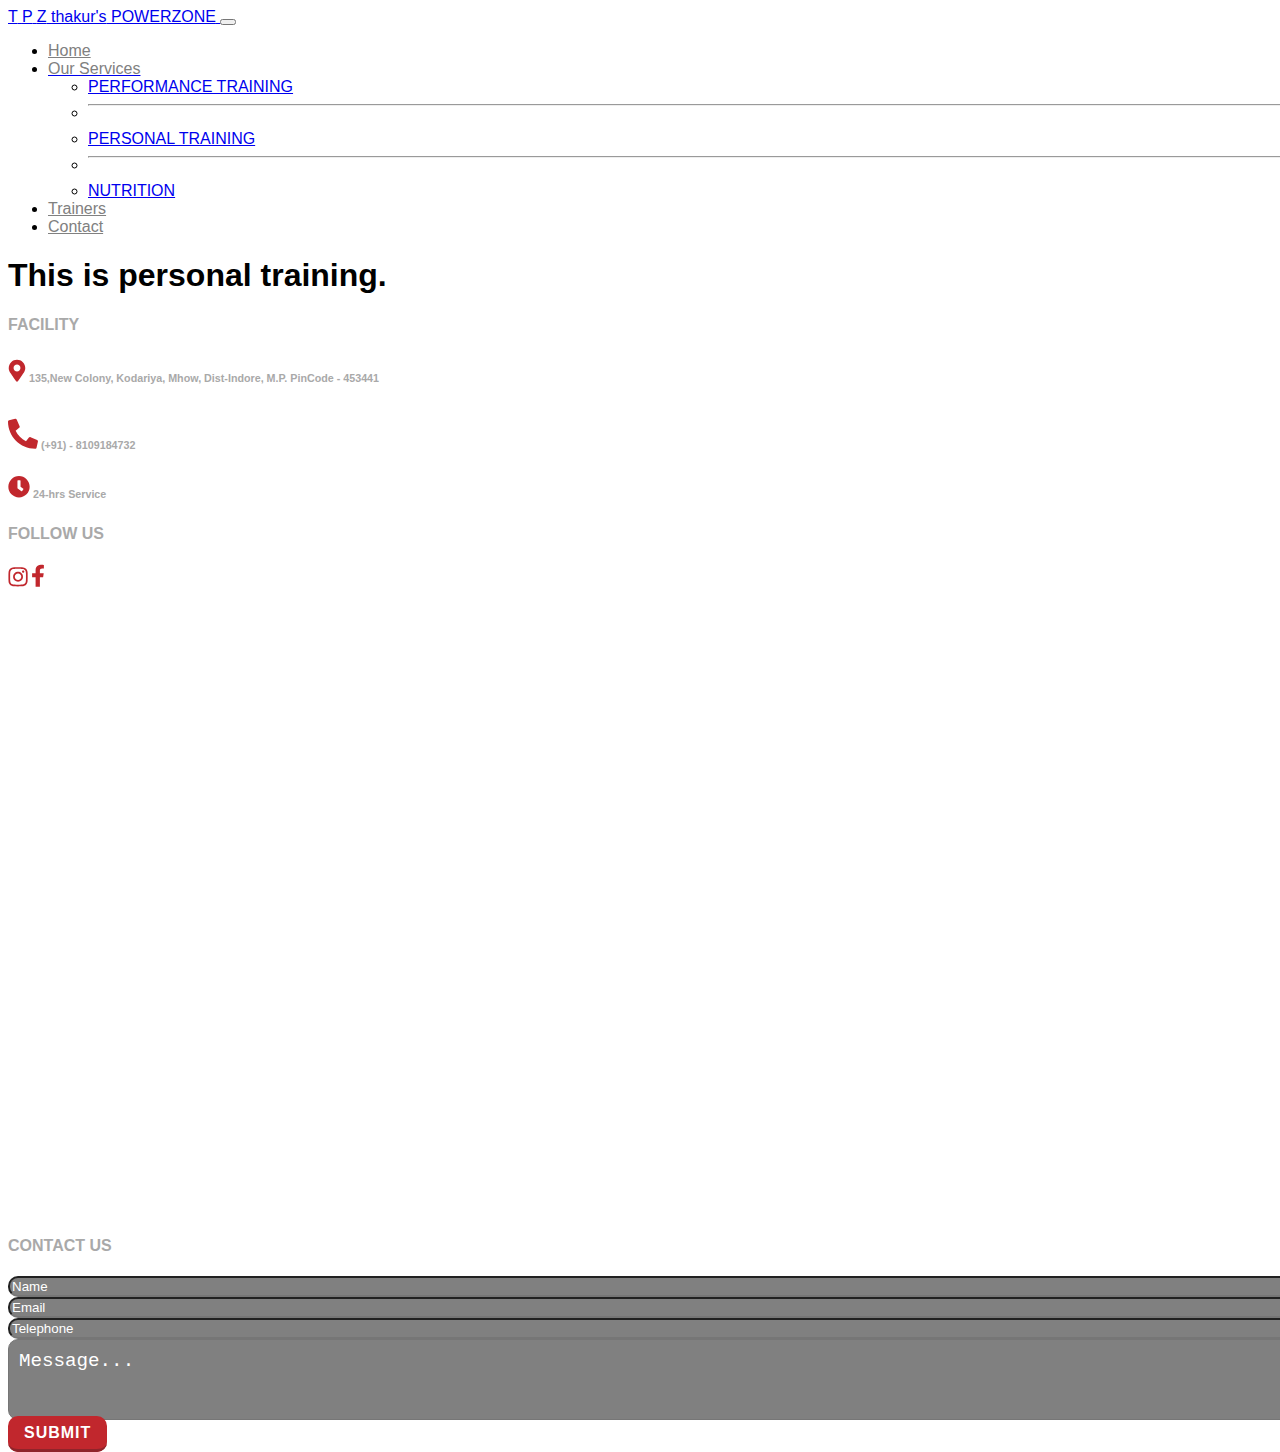
<file: personaltrainng.html>
<!doctype html>
<html lang="en">
  <head>
    <!-- Required meta tags -->
    <meta charset="utf-8">
    <meta name="viewport" content="width=device-width, initial-scale=1">
    <meta
      name="description"
      content="this is a gold standard gym in India rated 4.5 out of 5."
    />
    <link rel="shortcut icon" href="./images/favicon/favicon.ico" type="image/x-icon">
    <!-- Bootstrap CSS -->
    <link href="https://cdn.jsdelivr.net/npm/bootstrap@5.0.2/dist/css/bootstrap.min.css" rel="stylesheet" integrity="sha384-EVSTQN3/azprG1Anm3QDgpJLIm9Nao0Yz1ztcQTwFspd3yD65VohhpuuCOmLASjC" crossorigin="anonymous">
     <!--custom css-->
     <link rel="stylesheet" href="style.css">
     
    <title>thakur's POWERZONE &#9827;&#9827;&#9827;</title>
  </head>
  <body>

    <!--navbar-->
    <div class="container-fluid px-5 py-0 bg-dark border-top border-danger border-3 fixed-top navmq">
      <nav class="navbar navbar-expand-lg navbar-dark bg-dark">
        <div class="container-fluid navmq1">
          <a class="navbar-brand" href="index.html">
            <span class="text-danger fs-1 fw-bold">T</span>
            <span class="text-white fs-1 fw-bolder">P</span>
            <span class="text-danger fs-1 fw-bolder">Z</span>
            <span class="text-white fw-bold fs-3"> thakur's</span><span class="text-danger"> POWERZONE</span>
          </a>
          <button
            class="navbar-toggler"
            type="button"
            data-bs-toggle="collapse"
            data-bs-target="#navbarScroll"
            aria-controls="navbarScroll"
            aria-expanded="false"
            aria-label="Toggle navigation"
          >
            <span class="navbar-toggler-icon"></span>
          </button>
          <div class="collapse navbar-collapse " id="navbarScroll">
            <ul
              class="navbar-nav me-auto my-2 my-lg-0 navbar-nav-scroll "
              
            >
              <li class="nav-item px-3">
                <a class="nav-link active ahover" aria-current="page" href="index.html">
                  Home
                </a>
              </li>
              
              <li class="nav-item dropdown px-3">
                <a
                  class="nav-link dropdown-toggle text-danger"
                  href="/"
                  id="navbarScrollingDropdown"
                  role="button"
                  data-bs-toggle="dropdown"
                  aria-expanded="false"
                >
                    <span class="text-white ahover">Our Services</span>
                  
                </a>
                <ul
                  class="dropdown-menu bg-danger py-0 "
                  aria-labelledby="navbarScrollingDropdown"
                >
                  <li >
                    <a class="dropdown-item text-white p-3 fw-bold" href="peformancetraining.html">
                     PERFORMANCE TRAINING
                    </a>
                  </li>
                  <li>
                    <hr class="dropdown-divider my-0" />
                  </li>
                  <li >
                    <a class="dropdown-item text-white p-3 fw-bold" href="personaltrainng.html">
                      PERSONAL TRAINING
                    </a>
                  </li>
                  <li>
                    <hr class="dropdown-divider my-0" />
                  </li>
                  <li >
                    <a class="dropdown-item text-white p-3 fw-bold" href="nutrition.html">
                      NUTRITION
                    </a>
                  </li>
                </ul>
              </li>
              <li class="nav-item px-3">
                <a
                  class="nav-link text-white ahover "
                  href="trainers.html"
                  tabIndex="-1"
                  aria-disabled="true"
                >
                  Trainers
                </a>
              </li>
              <li class="nav-item px-3">
                <a
                  class="nav-link text-white ahover "
                  href="#contact"
                  tabIndex="-1"
                  aria-disabled="true"
                >
                  Contact
                </a>
              </li>
            </ul>
            
          </div>
        </div>
      </nav>
    </div>

    <!--main body start from here-->
    <div class="container-fluid bg-danger pt-5 d-flex justify-content-center align-items-center">

    <h1 class="text-white mt-5 mb-5">This is personal training.</h1>
    </div>

    




    <!--contact section in last at every page -->
    <div id="contact" class="container-fluid bg-dark text-white py-1">
      <div class="row greyh4">
        <div class="col-6 ">
          <div class="row d-flex flex-column justify-content-center align-items-start ">
            <div class="col-8 pt-5 ps-5 mb-5">
              <h4 class="greyh4">FACILITY</h4>
              <h6 class="mt-4 greyh4 " style="line-height:1.8rem">
                <span>
                  <a
                    href="https://goo.gl/maps/SRvN4tNRS2JuDt8i8"
                    target="_blank"
                    rel="noreferrer"
                  >
                    <img
                      src="images/contactaddicon.svg"
                      class="img-fluid me-2 "
                      alt="contactaddicon1"
                    />
                  </a>
                </span>
                135,New Colony, Kodariya, Mhow, Dist-Indore, M.P. PinCode -
                453441
              </h6>
              <h6 class="mt-4 mb-4">
                <span>
                  <a
                    href="tel:8109184732"
                    
                  >
                    <img
                    src="images/contacttelicon.svg"
                      class="img-fluid me-2 "
                      alt="contactaddicon2"
                    />
                  </a>
                </span>
                (+91) - 8109184732
              </h6>
              <h6 class="pt-3">
                <span>
                  
                    <img
                    src="images/contacttimeicon.svg"
                      class="img-fluid me-2  "
                      alt="contactaddicon3"
                    />
                  
                </span> 
                 24-hrs Service
              </h6>
            </div>
            <div class="col-4 ps-5 mt-5 ">
              <h4 class="text-nowrap greyh4">FOLLOW US</h4>
              <h4>
                <span>
                  <a
                    href="https://www.instagram.com/technothakur1987/"
                    target="_blank"
                    rel="noreferrer"
                  >
                    <img
                    src="images/contactinstaicon.svg"
                      class="img-fluid me-2 "
                      alt="contactaddicon2"
                    />
                  </a>
                </span>
                <span class="ms-3 mqfollowusicon">
                  <a
                    href="https://www.instagram.com/technothakur1987/"
                    target="_blank"
                    rel="noreferrer"
                  >
                    <img
                    src="images/contactfbicon.svg"
                      class="img-fluid me-2 "
                      alt="contactaddicon2"
                    />
                  </a>
                </span>
              </h4>
            </div>
          </div>
        </div>
        <div class=" mqcol-6 col-6 ps-5 d-flex flex-column justify-content-center align-items-start">
          <h4 class="greyh4">CONTACT US</h4>
          <form>
            <div class="mb-1">
              <label htmlFor="exampleInputName1" class="form-label">
                
              </label>
              <input
                type="text"
                class="form-control"
                id="exampleInputName1"
                aria-describedby="nameHelp"
                placeholder="Name"
              />
              
            </div>
            <div class="mb-1">
              <label htmlFor="exampleInputEmail1" class="form-label">
                
              </label>
              <input
                type="email"
                class="form-control"
                id="exampleInputEmail1"
                aria-describedby="emailHelp"
                placeholder="Email"
              />
              
            </div>
            <div class="mb-1">
              <label htmlFor="exampleInputTelephone1" class="form-label">
                
              </label>
              <input
                type="tel"
                class="form-control"
                id="exampleInputTelephone1"
                placeholder="Telephone"
               
              />
            </div>
            <div class=" py-4 ">
              <textarea
              placeholder="Message..."
              cols="25"
              rows="5"
              id="exampleInputMessage"
              
              ></textarea>
            </div>
            <a href="/" type="submit" class="btn contactformbtn ">
              Submit
            </a>
          </form>
        </div>
      </div>
    </div>


   
   
    

    <!-- Optional JavaScript; choose one of the two! -->

    <!-- Option 1: Bootstrap Bundle with Popper -->
    <script src="https://cdn.jsdelivr.net/npm/bootstrap@5.0.2/dist/js/bootstrap.bundle.min.js" integrity="sha384-MrcW6ZMFYlzcLA8Nl+NtUVF0sA7MsXsP1UyJoMp4YLEuNSfAP+JcXn/tWtIaxVXM" crossorigin="anonymous"></script>

    <!-- Option 2: Separate Popper and Bootstrap JS -->
    <!--
    <script src="https://cdn.jsdelivr.net/npm/@popperjs/core@2.9.2/dist/umd/popper.min.js" integrity="sha384-IQsoLXl5PILFhosVNubq5LC7Qb9DXgDA9i+tQ8Zj3iwWAwPtgFTxbJ8NT4GN1R8p" crossorigin="anonymous"></script>
    <script src="https://cdn.jsdelivr.net/npm/bootstrap@5.0.2/dist/js/bootstrap.min.js" integrity="sha384-cVKIPhGWiC2Al4u+LWgxfKTRIcfu0JTxR+EQDz/bgldoEyl4H0zUF0QKbrJ0EcQF" crossorigin="anonymous"></script>
    -->
  </body>
</html>
</file>
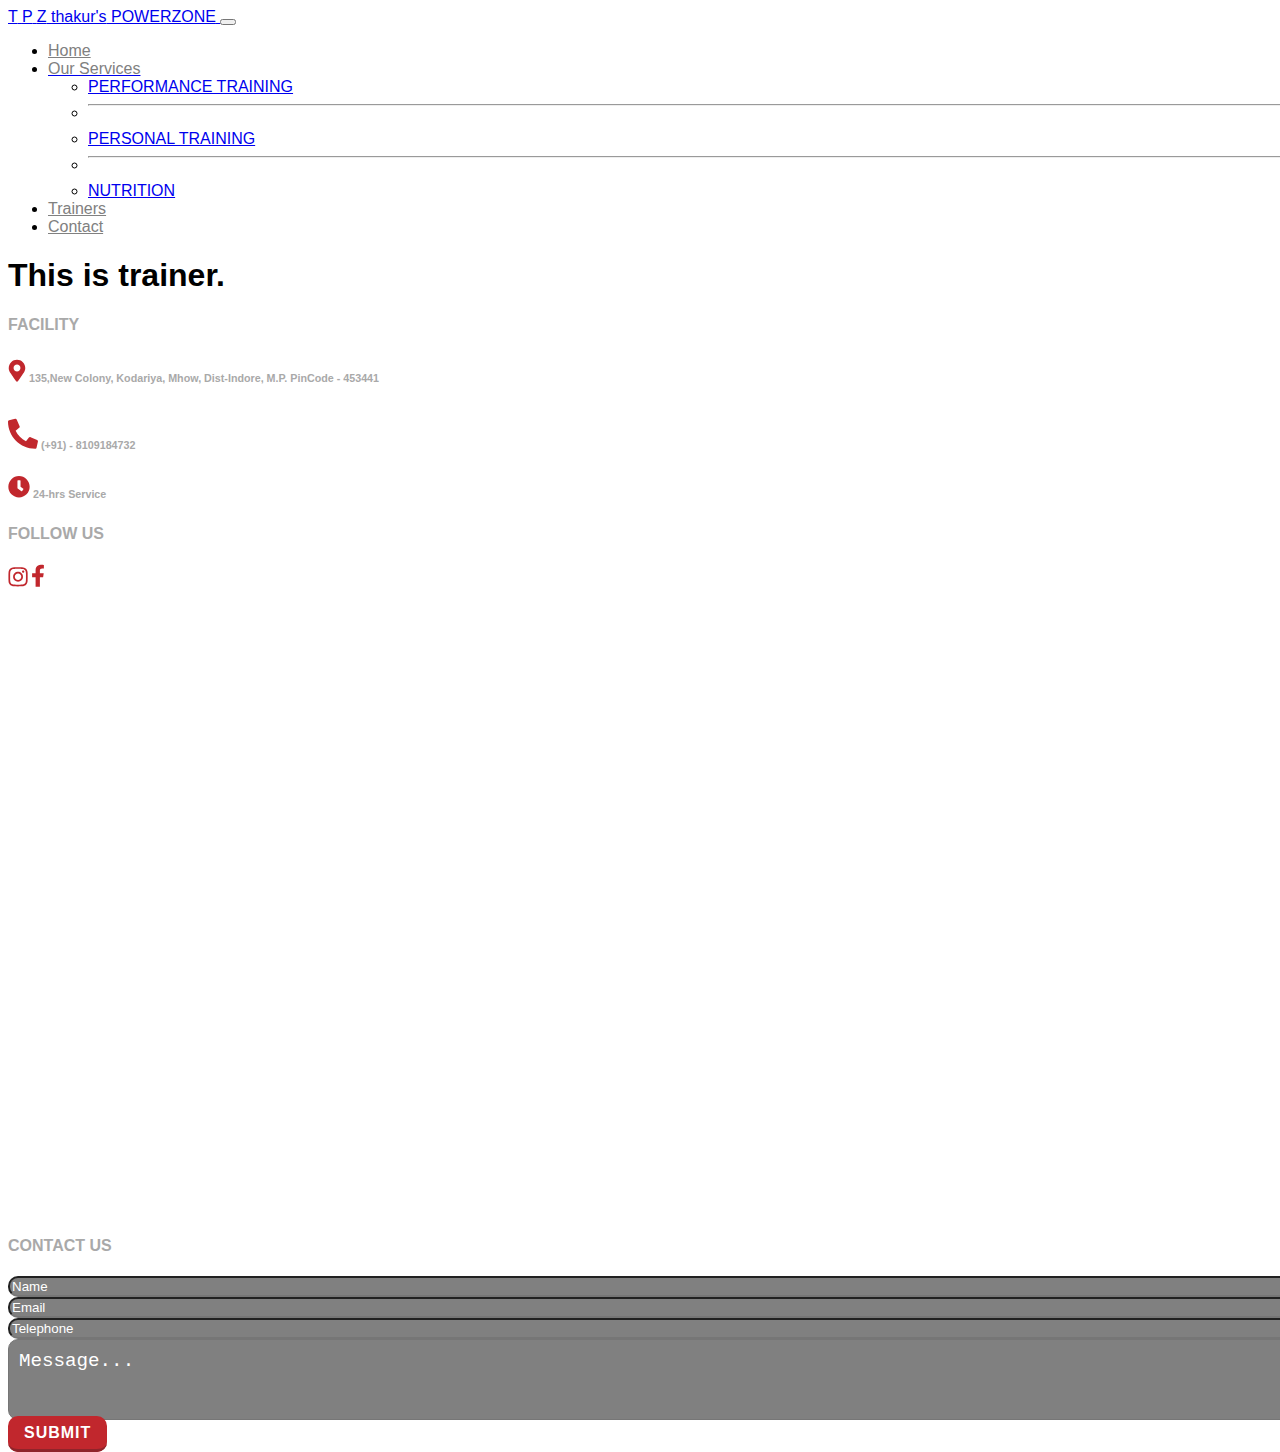
<file: trainers.html>
<!doctype html>
<html lang="en">
  <head>
    <!-- Required meta tags -->
    <meta charset="utf-8">
    <meta name="viewport" content="width=device-width, initial-scale=1">
    <meta
      name="description"
      content="this is a gold standard gym in India rated 4.5 out of 5."
    />
    <link rel="shortcut icon" href="./images/favicon/favicon.ico" type="image/x-icon">
    <!-- Bootstrap CSS -->
    <link href="https://cdn.jsdelivr.net/npm/bootstrap@5.0.2/dist/css/bootstrap.min.css" rel="stylesheet" integrity="sha384-EVSTQN3/azprG1Anm3QDgpJLIm9Nao0Yz1ztcQTwFspd3yD65VohhpuuCOmLASjC" crossorigin="anonymous">
     <!--custom css-->
     <link rel="stylesheet" href="style.css">
     
    <title>thakur's POWERZONE &#9827;&#9827;&#9827;</title>
  </head>
  <body>

    <!--navbar-->
    <div class="container-fluid px-5 py-0 bg-dark border-top border-danger border-3 fixed-top navmq">
      <nav class="navbar navbar-expand-lg navbar-dark bg-dark">
        <div class="container-fluid navmq1">
          <a class="navbar-brand" href="index.html">
            <span class="text-danger fs-1 fw-bold">T</span>
            <span class="text-white fs-1 fw-bolder">P</span>
            <span class="text-danger fs-1 fw-bolder">Z</span>
            <span class="text-white fw-bold fs-3"> thakur's</span><span class="text-danger"> POWERZONE</span>
          </a>
          <button
            class="navbar-toggler"
            type="button"
            data-bs-toggle="collapse"
            data-bs-target="#navbarScroll"
            aria-controls="navbarScroll"
            aria-expanded="false"
            aria-label="Toggle navigation"
          >
            <span class="navbar-toggler-icon"></span>
          </button>
          <div class="collapse navbar-collapse " id="navbarScroll">
            <ul
              class="navbar-nav me-auto my-2 my-lg-0 navbar-nav-scroll "
              
            >
              <li class="nav-item px-3">
                <a class="nav-link active ahover" aria-current="page" href="index.html">
                  Home
                </a>
              </li>
              
              <li class="nav-item dropdown px-3">
                <a
                  class="nav-link dropdown-toggle text-danger"
                  href="/"
                  id="navbarScrollingDropdown"
                  role="button"
                  data-bs-toggle="dropdown"
                  aria-expanded="false"
                >
                    <span class="text-white ahover">Our Services</span>
                  
                </a>
                <ul
                  class="dropdown-menu bg-danger py-0 "
                  aria-labelledby="navbarScrollingDropdown"
                >
                  <li >
                    <a class="dropdown-item text-white p-3 fw-bold" href="peformancetraining.html">
                     PERFORMANCE TRAINING
                    </a>
                  </li>
                  <li>
                    <hr class="dropdown-divider my-0" />
                  </li>
                  <li >
                    <a class="dropdown-item text-white p-3 fw-bold" href="personaltrainng.html">
                      PERSONAL TRAINING
                    </a>
                  </li>
                  <li>
                    <hr class="dropdown-divider my-0" />
                  </li>
                  <li >
                    <a class="dropdown-item text-white p-3 fw-bold" href="nutrition.html">
                      NUTRITION
                    </a>
                  </li>
                </ul>
              </li>
              <li class="nav-item px-3">
                <a
                  class="nav-link text-white ahover "
                  href="trainers.html"
                  tabIndex="-1"
                  aria-disabled="true"
                >
                  Trainers
                </a>
              </li>
              <li class="nav-item px-3">
                <a
                  class="nav-link text-white ahover "
                  href="#contact"
                  tabIndex="-1"
                  aria-disabled="true"
                >
                  Contact
                </a>
              </li>
            </ul>
            
          </div>
        </div>
      </nav>
    </div>

    <!--main body start from here-->
    <div class="container-fluid bg-danger pt-5 d-flex justify-content-center align-items-center">

    <h1 class="text-white mt-5 mb-5">This is trainer.</h1>
    </div>

    




    <!--contact section in last at every page -->
    <div id="contact" class="container-fluid bg-dark text-white py-1">
      <div class="row greyh4">
        <div class="col-6 ">
          <div class="row d-flex flex-column justify-content-center align-items-start ">
            <div class="col-8 pt-5 ps-5 mb-5">
              <h4 class="greyh4">FACILITY</h4>
              <h6 class="mt-4 greyh4 " style="line-height:1.8rem">
                <span>
                  <a
                    href="https://goo.gl/maps/SRvN4tNRS2JuDt8i8"
                    target="_blank"
                    rel="noreferrer"
                  >
                    <img
                      src="images/contactaddicon.svg"
                      class="img-fluid me-2 "
                      alt="contactaddicon1"
                    />
                  </a>
                </span>
                135,New Colony, Kodariya, Mhow, Dist-Indore, M.P. PinCode -
                453441
              </h6>
              <h6 class="mt-4 mb-4">
                <span>
                  <a
                    href="tel:8109184732"
                    
                  >
                    <img
                    src="images/contacttelicon.svg"
                      class="img-fluid me-2 "
                      alt="contactaddicon2"
                    />
                  </a>
                </span>
                (+91) - 8109184732
              </h6>
              <h6 class="pt-3">
                <span>
                  
                    <img
                    src="images/contacttimeicon.svg"
                      class="img-fluid me-2  "
                      alt="contactaddicon3"
                    />
                  
                </span> 
                 24-hrs Service
              </h6>
            </div>
            <div class="col-4 ps-5 mt-5 ">
              <h4 class="text-nowrap greyh4">FOLLOW US</h4>
              <h4>
                <span>
                  <a
                    href="https://www.instagram.com/technothakur1987/"
                    target="_blank"
                    rel="noreferrer"
                  >
                    <img
                    src="images/contactinstaicon.svg"
                      class="img-fluid me-2 "
                      alt="contactaddicon2"
                    />
                  </a>
                </span>
                <span class="ms-3 mqfollowusicon">
                  <a
                    href="https://www.instagram.com/technothakur1987/"
                    target="_blank"
                    rel="noreferrer"
                  >
                    <img
                    src="images/contactfbicon.svg"
                      class="img-fluid me-2 "
                      alt="contactaddicon2"
                    />
                  </a>
                </span>
              </h4>
            </div>
          </div>
        </div>
        <div class=" mqcol-6 col-6 ps-5 d-flex flex-column justify-content-center align-items-start">
          <h4 class="greyh4">CONTACT US</h4>
          <form>
            <div class="mb-1">
              <label htmlFor="exampleInputName1" class="form-label">
                
              </label>
              <input
                type="text"
                class="form-control"
                id="exampleInputName1"
                aria-describedby="nameHelp"
                placeholder="Name"
              />
              
            </div>
            <div class="mb-1">
              <label htmlFor="exampleInputEmail1" class="form-label">
                
              </label>
              <input
                type="email"
                class="form-control"
                id="exampleInputEmail1"
                aria-describedby="emailHelp"
                placeholder="Email"
              />
              
            </div>
            <div class="mb-1">
              <label htmlFor="exampleInputTelephone1" class="form-label">
                
              </label>
              <input
                type="tel"
                class="form-control"
                id="exampleInputTelephone1"
                placeholder="Telephone"
               
              />
            </div>
            <div class=" py-4 ">
              <textarea
              placeholder="Message..."
              cols="25"
              rows="5"
              id="exampleInputMessage"
              
              ></textarea>
            </div>
            <a href="/" type="submit" class="btn contactformbtn ">
              Submit
            </a>
          </form>
        </div>
      </div>
    </div>


   
   
    

    <!-- Optional JavaScript; choose one of the two! -->

    <!-- Option 1: Bootstrap Bundle with Popper -->
    <script src="https://cdn.jsdelivr.net/npm/bootstrap@5.0.2/dist/js/bootstrap.bundle.min.js" integrity="sha384-MrcW6ZMFYlzcLA8Nl+NtUVF0sA7MsXsP1UyJoMp4YLEuNSfAP+JcXn/tWtIaxVXM" crossorigin="anonymous"></script>

    <!-- Option 2: Separate Popper and Bootstrap JS -->
    <!--
    <script src="https://cdn.jsdelivr.net/npm/@popperjs/core@2.9.2/dist/umd/popper.min.js" integrity="sha384-IQsoLXl5PILFhosVNubq5LC7Qb9DXgDA9i+tQ8Zj3iwWAwPtgFTxbJ8NT4GN1R8p" crossorigin="anonymous"></script>
    <script src="https://cdn.jsdelivr.net/npm/bootstrap@5.0.2/dist/js/bootstrap.min.js" integrity="sha384-cVKIPhGWiC2Al4u+LWgxfKTRIcfu0JTxR+EQDz/bgldoEyl4H0zUF0QKbrJ0EcQF" crossorigin="anonymous"></script>
    -->
  </body>
</html>
</file>
<file: style.css>
body {
  font-family: 'Work Sans', sans-serif;

  height: fit-content;

}

html {
  scroll-behavior: smooth;
}

/*custom scoll bar */
body::-webkit-scrollbar {
  width: 1em;
}

body::-webkit-scrollbar-track {
  box-shadow: inset 0 0 6px rgb(0, 0, 0, 0.9);
}

body::-webkit-scrollbar-thumb {
  background-color: #8f242a;
  outline: 1px solid #8f242a;
}

body::-webkit-scrollbar-thumb:hover {

  background-color: #e09599;
  outline: 1px solid #e09599;
  transition: 0.3s;



}

/*navbar*/
.navbar-nav {

  width: 100%;
  justify-content: end;

}
.dropdown-item:hover {
  background-color: #800b17;
  cursor: pointer;
  transition: 0.3s;


}
.ahover {
  color: grey !important;
}
.ahover:hover {
  color: white !important;


}

/*home*/


.homeVideoBanner{
  height: 100vh;
  width: 100%;
 
}
.homeVideoBanner video{
  height: 100vh;
  width: 100%;
  object-fit: cover;
}


.content{
  position: absolute;
  top: 0;
  left: 0;
  height: 100vh;
  width: 100%;
  display: flex;
  flex-direction: column;
  justify-content: center;
  align-items: center;
  color:white!important;
  line-height: 0.3rem;
  z-index: 1;
  border-bottom: 6px solid black;
  
  

}

.content h1{
  font-size: 3.45rem;
  
 
  
  
}

.btnclass{
  padding: 0.5rem 1rem;
  border-bottom: 3px solid #8f242a;
  border-radius: 10px;
  background-color: #c1272d;
  -webkit-transition: background-color 500ms ease;
  transition: background-color 500ms ease;
  
  color: #fff;
  font-weight: 600;
  text-align: center;
  letter-spacing: 1px;
  text-transform: uppercase;
}

.btnclass:hover{
  background-color: #521114;
  border-color: black;
  transition: 0.3s;
      
}
.blackbackground{
  position: absolute;
  top: 0;
  left: 0;
  height: 100vh;
  width: 100%;
  background-color: rgb(12, 1, 1);
  opacity: 0.4;
  

}

/*aboutgym*/
.aboutgym{
  background-color: #39414f;
  color: white;
  display: flex;
  flex-direction: column;
  justify-content: center;
  align-items: center;
  border-bottom: 6px solid black;
}
.greyp{
  color: grey;
}

/*trainingsection*/
.TrainingSection{
    
  display: flex;
  flex-direction: column;
  justify-content: center;

}
.TrainingSection .row .col-6{
  min-height:70vh;
  
  border-top: 0;
  border-left: 3px solid black;
  border-right: 3px solid black ;
  border-bottom: 6px solid black;
  
  color: white;
 /* background-image: url("../images/personaltrainingimg.webp");*/
  

}
.img1{
 
  background: 
  /* top, black */ 
  linear-gradient(
    rgba(2, 0, 0, 0.5), 
    rgba(2, 0, 0, 0.5)
  ),
  /* bottom, image */
  url("../images/professionaltrainingimg.webp");
  background-position: center;
  background-repeat: no-repeat;
  background-size: cover;
  
}
.img1:hover{
 
  background: 
  /* top, transparent red */ 
  linear-gradient(
    rgba(255, 0, 0, 0.45), 
    rgba(255, 0, 0, 0.45)
  ),
  /* bottom, image */
  url("../images/professionaltrainingimg.webp");
  background-position: center;
  background-repeat: no-repeat;
  background-size: cover;
  cursor: pointer;
  transition: 0.3s;

}

.img2{
 background: 
  /* top, transparent red */ 
  linear-gradient(
    rgba(2, 0, 0, 0.5), 
    rgba(2, 0, 0, 0.5)
  ),
  /* bottom, image */
  url("../images/personaltrainingimg.webp");
  background-position: center;
  background-repeat: no-repeat;
  background-size: cover;
  

}
.img2:hover{
  background: 
  /* top, transparent red */ 
  linear-gradient(
    rgba(255, 0, 0, 0.45), 
    rgba(255, 0, 0, 0.45)
  ),
  /* bottom, image */
  url("../images/personaltrainingimg.webp");
  background-position: center;
  background-repeat: no-repeat;
  background-size: cover;
  cursor: pointer;
  transition: 0.3s;
  
  

}

.TrainingSection .row .col-6 h6{
  opacity: 0.5;
  z-index: 999;
}
/*powerportion*/
.powerportion{
  background-color: #39414f;

}
.powerportion .row .col-3, .powerportion .row .col-9{
  min-height: 70vh;
  background-color: #39414f;
}
.powerportion .row .col-3 img{
  height:6rem;

}
.powerportion .row .col-9 h6{
 opacity: 0.5;
 line-height: 0.3rem;


}

.powerportionbtn{
  padding: 0.5rem 1rem;
  border-bottom: 3px solid #8f242a;
  border-radius: 10px;
  width: fit-content;
  background-color: #c1272d;
  -webkit-transition: background-color 500ms ease;
  transition: background-color 500ms ease;
  
  color: #fff;
  font-weight: 600;
  text-align: center;
  letter-spacing: 1px;
  text-transform: uppercase;
  text-decoration: none;
}

.powerportionbtn:hover{
  background-color: #521114;
  border-color: black;
  transition: 0.3s;
  color: #fff;
      
}
/*gallery*/
.gallery{
  min-height: 100vh;
}
.gallery .row{
  min-height: 100vh;
  
}
.gal1{
  background: 
  /* top, black */ 
  linear-gradient(
    rgba(2, 0, 0, 0.5), 
    rgba(2, 0, 0, 0.5)
  ),
  /* bottom, image */
  url("../images/gal1.webp");
  background-position: center;
  background-repeat: no-repeat;
  background-size: cover;
  border:6px solid black!important;
}
.gal1:hover{
  background: 
  /* top, transparent red */ 
  linear-gradient(
    rgba(255, 0, 0, 0.45), 
    rgba(255, 0, 0, 0.45)
  ),
  /* bottom, image */
  url("../images/gal1.webp");
  background-position: center;
  background-repeat: no-repeat;
  background-size: cover;
  cursor: pointer;
  transition: 0.3s;

}


.gal2{
  background: 
  /* top, black */ 
  linear-gradient(
    rgba(2, 0, 0, 0.5), 
    rgba(2, 0, 0, 0.5)
  ),
  /* bottom, image */
  url("../images/gal22.webp");
  background-position: center;
  background-repeat: no-repeat;
  background-size: cover;
  border:6px solid black!important;
}
.gal2:hover{
  background: 
  /* top, transparent red */ 
  linear-gradient(
    rgba(255, 0, 0, 0.45), 
    rgba(255, 0, 0, 0.45)
  ),
  /* bottom, image */
  url("../images/gal22.webp");
  background-position: center;
  background-repeat: no-repeat;
  background-size: cover;
  cursor: pointer;
  transition: 0.3s;

}

.gal3{
  background: 
  /* top, black */ 
  linear-gradient(
    rgba(2, 0, 0, 0.5), 
    rgba(2, 0, 0, 0.5)
  ),
  /* bottom, image */
  url("../images/gal3.webp");
  background-position: center;
  background-repeat: no-repeat;
  background-size: cover;
  border:6px solid black!important;
}
.gal3:hover{
  background: 
  /* top, transparent red */ 
  linear-gradient(
    rgba(255, 0, 0, 0.45), 
    rgba(255, 0, 0, 0.45)
  ),
  /* bottom, image */
  url("../images/gal3.webp");
  background-position: center;
  background-repeat: no-repeat;
  background-size: cover;
  cursor: pointer;
  transition: 0.3s;

}

.gal4{
  background: 
  /* top, black */ 
  linear-gradient(
    rgba(2, 0, 0, 0.5), 
    rgba(2, 0, 0, 0.5)
  ),
  /* bottom, image */
  url("../images/gal4.webp");
  background-position: center;
  background-repeat: no-repeat;
  background-size: cover;
  border:6px solid black!important;
}
.gal4:hover{
  background: 
  /* top, transparent red */ 
  linear-gradient(
    rgba(255, 0, 0, 0.45), 
    rgba(255, 0, 0, 0.45)
  ),
  /* bottom, image */
  url("../images/gal4.webp");
  background-position: center;
  background-repeat: no-repeat;
  background-size: cover;
  cursor: pointer;
  transition: 0.3s;

}
.gal5{
  background: 
  /* top, black */ 
  linear-gradient(
    rgba(2, 0, 0, 0.5), 
    rgba(2, 0, 0, 0.5)
  ),
  /* bottom, image */
  url("../images/gal5.webp");
  background-position: center;
  background-repeat: no-repeat;
  background-size: cover;
  border:6px solid black!important;
}
.gal5:hover{
  background: 
  /* top, transparent red */ 
  linear-gradient(
    rgba(255, 0, 0, 0.45), 
    rgba(255, 0, 0, 0.45)
  ),
  /* bottom, image */
  url("../images/gal5.webp");
  background-position: center;
  background-repeat: no-repeat;
  background-size: cover;
  cursor: pointer;
  transition: 0.3s;

}
.gal6{
  background: 
  /* top, black */ 
  linear-gradient(
    rgba(2, 0, 0, 0.5), 
    rgba(2, 0, 0, 0.5)
  ),
  /* bottom, image */
  url("../images/gal66.webp");
  background-position: center;
  background-repeat: no-repeat;
  background-size: cover;
  border:6px solid black!important;
}
.gal6:hover{
  background: 
  /* top, transparent red */ 
  linear-gradient(
    rgba(255, 0, 0, 0.45), 
    rgba(255, 0, 0, 0.45)
  ),
  /* bottom, image */
  url("../images/gal66.webp");
  background-position: center;
  background-repeat: no-repeat;
  background-size: cover;
  cursor: pointer;
  transition: 0.3s;

}
.gallery a{
  text-decoration: none;
  opacity: 0;
}
.gal1:hover a, .gal2:hover a, .gal3:hover a, .gal4:hover a, .gal5:hover a, .gal6:hover a{
  opacity: 1;
  transition: 0.3s;
}

/*testimonials*/
.Testinomails, .Testinomails .container,.Testinomails .container .card-group{
  min-height: 70vh;
  
  
}

.Testinomails .card-img-top{
  height: 3rem;
}

/*bookaSession*/
.BookASession{
  min-height:50vh;
  background: 
  /* top, black */ 
  linear-gradient(
    rgba(2, 0, 0, 0), 
    rgba(2, 0, 0, 0)
  ),
  /* bottom, image */
  url("../images/bookasession.webp");
  background-position: center;
  background-repeat: no-repeat;
  background-size: cover;
}
.BookASession a{
  text-decoration: none;
}
.BookASession h6{
  color: darkgrey!important;
}
.BookASessionbtn{
  padding: 0.5rem 1rem;
  border-bottom: 3px solid #8f242a;
  border-radius: 10px;
  width: fit-content;
  background-color: #c1272d;
  -webkit-transition: background-color 500ms ease;
  transition: background-color 500ms ease;
  
  color: #fff;
  font-weight: 600;
  text-align: center;
  letter-spacing: 1px;
  text-transform: uppercase;
  text-decoration: none;
}

.BookASessionbtn:hover{
  background-color: #521114;
  border-color: black;
  transition: 0.3s;
  color: #fff;
      
}

/*contact*/
#contact, #contact .row{
  min-height: 100vh;
   
  
}
#contact a{
  text-decoration: none;
}
.greyh4{
   color:darkgrey;
}



#contact input,#contact textarea{
   width: 160%;
   background-color:grey;
   border-radius: 10px;
}
#contact input::placeholder{
   color: white;
}
#contact textarea::placeholder{
   color: white;
   padding-left: 0.5rem;
   padding-top: 0.5rem;
   font-size: 1.2rem;
}
#contact input:focus,#contact textarea:focus{
   border-color: rgb(143, 36, 42)!important;
    
   box-shadow: 0 0 0 0.25rem rgb(143 36 42 / 25%)!important;
   outline: none;
   
}
#contact input:focus::placeholder,#contact textarea:focus::placeholder{
   color:#8f242a;
   outline: none;
}



.contactformbtn{
   padding: 0.5rem 1rem;
   border-bottom: 3px solid #8f242a;
   border-radius: 10px;
   width: fit-content;
   background-color: #c1272d;
   -webkit-transition: background-color 500ms ease;
   transition: background-color 500ms ease;
   
   color: #fff;
   font-weight: 600;
   text-align: center;
   letter-spacing: 1px;
   text-transform: uppercase;
   text-decoration: none;
}

.contactformbtn:hover{
   background-color: #521114;
   border-color: black;
   transition: 0.3s;
   color: #fff;
       
}

/*css for a separate page maingallerypage.html*/
.MainGalleryPage{
  background-color: black;
}
.imgm1{
  max-height: 100vh!important;
  display: block;
  max-width: 100%;
  margin-left: auto;
  margin-right: auto;
  margin-top: auto;
  margin-bottom: auto;
  border-radius: 10px;

}
.imgm2{
  height: 100vh!important;
  display: block;
  width: 100vw!important;
     
  border-radius: 10px;

}





/*mediaquey*/
/*media queries*/

@media  (min-width: 0) and (max-width: 575.98px){
  .navmq{
    background-color: red!important;
    padding-left: 0!important;
    padding-right: 0!important;
}

.nav-link{
    text-align: center;
}
.navmq1{
    
    flex-direction: column;
}
.navbar-brand{
    font-size: 2rem;
   
    
}
.navbar-nav{
    font-size: 1.5rem;
}
.dropdown-menu li{
        text-align: center;
        padding-top: 0.5rem;
        padding-bottom: 0.5rem;
        font-size: 1.5rem;
}

#contact .row{
  display: flex;
  flex-direction: column;
  align-items: center;
}
#contact .row .col-6{
  width:100%;
 
}
#contact .row .col-6 .row .col-8{
  width: 100%;
 
  padding: 2rem 0.5rem;
  
 
}
#contact .row .col-6 .row .col-8 h4{
  font-size: 2.5rem;
  margin-bottom: 2rem;
 
}
#contact .row .col-6 .row .col-8 h6{
  font-size:1.7rem;
  line-height: 2.9rem!important;
 margin-top: 0.5rem;
 margin-bottom: 0.5rem;
 
 
}
#contact .row .col-6 .row .col-8 h6 img{
 height: 2.5rem;

}
.content h1{
  font-size: 2.5rem;
  margin-top: 0.5rem;
  margin-bottom: 0.5rem;
  
 
  
  
}
.content p{
  font-size:1.7rem;
  margin-top: 1rem;
  margin-bottom: 1rem;
 text-align: center;
 line-height: 3.5rem;
 color: darkgrey;
  
 
  
  
}
.btnclass{
  letter-spacing: normal;
padding: 1rem 0.5rem;
font-size: 1rem;

margin:auto;}
.aboutgym{
  height: 100vh;
  text-align: center;
  
  font-size: larger;
  
  
}
.aboutgym h1{
  font-size: 2.5rem;
  line-height:4.0rem;
  font-weight: 300!important;
}
.greyp{
  font-size: 1.7rem;
  
}
.img1,.img2{
  width: 100%;
   height: 100vh;
   border: none!important;
   border-top: 3px solid black!important;
   border-bottom: 6px solid black!important;
   
   
 }
 .TrainingSection h1{
   font-size: 2.5rem!important;
   margin-top: 1rem;
   margin-bottom: 1rem;

 }
 .TrainingSection h6{
   font-size: 1.7rem!important;
  

 }
 .TrainingSection a{
   font-size: 4rem!important;

 }
 .powerportion .row{
  flex-direction: column;
  align-items: center;
  justify-content: space-evenly;
}
.powerportion .row .col-3{
  
  background-color: #39414f;
  display: flex;
  justify-content: center;
  align-items: center;
  width: 100vw;
  text-align: center;
  min-height: 20vh;
  padding: 5vh 0;
 
  
}
.powerportion .row .col-9{
  
  background-color: #39414f;
  display: flex;
  flex-direction: column;
  justify-content: flex-start;
  align-items: center;
  width: 100vw;
  text-align: center;
  min-height: 30vh;
  font-size: larger;
  padding-bottom: 10vh;
 
  
}

.powerportion .row .col-3 img{
  height:8rem;

}
.powerportion{
 border-bottom: 6px solid black;

}
.powerportion .row .col-9 h6{
  opacity: 0.5;
  line-height: 1rem;


}
/*gallery*/
.gal1,.gal2,.gal3,.gal4,.gal5,.gal6{
  height: 50vh;
  width: 100%;
  border: none!important;
  border-top: 6px solid black!important;
 
}

 /*testimonials*/
 .Testinomails, .Testinomails .container,.Testinomails .container .card-group{
  height: 100vh;
  padding-left: 0!important;
  padding-right: 0!important;
  border: none!important;
  width:100vw!important;


  
} 
.card{
  margin-top: auto!important;
  margin-bottom: auto!important;
  height: 33.33vh; 
  font-size: larger!important; 
  border: none!important;  
}


/*bookasession*/
.BookASession{
  height: 100vh;
  border-top: 6px solid black;
  border-bottom: 6px solid black;
 
}
.mqBookASession{
  height: 100vh;
  font-size: larger!important;
  
}
.mqBookASession h1{
  font-size: 2.5rem;
  margin-top: 1.5rem;
  margin-bottom: 1.5rem;
}
.mqBookASession h6{
  font-size: 1.7rem;
  margin-top: 1.5rem;
  margin-bottom: 1.5rem;
  
}



#contact .row .col-6 .row .col-4{
  width: 100%;
 
  padding: 2rem 0.5rem;
}
#contact .row .col-6 .row .col-4 h4{
  font-size: 2.5rem;
  margin-bottom: 2rem;
  

}
#contact .row .col-6 .row .col-4 h4 img{
  height: 2.5rem;
  margin-bottom: 2rem;
  
  

}
.mqfollowusicon{
  margin-left: 6rem!important;
}


.mqcol-6{
 
  
  display: flex!important;
  flex-direction: column!important;
  justify-content: center!important;
  align-items: center!important;
  padding-left: 0!important;
  padding-right: 0!important;
  border-top: 10px double black;
  border-bottom: 3px solid black;
  padding-top: 3rem;
  padding-bottom: 3rem;
  
}
.mqcol-6 h4{
  font-size: 2.5rem;
}
.mqcol-6 form{

 width: 100%;
 padding: 2rem 2rem!important;

}
#contact input,#contact textarea{
  width: 100%;
  background-color:grey;
  border-radius: 10px;
  margin-top: 0.9rem;
  margin-bottom: 0.9rem;
}

#contact input::placeholder{
  color: white;
  font-size: 1.7rem;
  
}
#contact textarea::placeholder{
  color: white;
  padding-left: 0.5rem;
  padding-top: 0.5rem;
  font-size: 1.7rem;
}
.contactformbtn{
  padding: 1rem 0.8rem;}

}




@media (min-width: 576px) and (max-width: 767.98px){
  .navmq{
    background-color: red!important;
    padding-left: 0!important;
    padding-right: 0!important;
}

.nav-link{
    text-align: center;
}
.navmq1{
    
    flex-direction: column;
}
.navbar-brand{
    font-size: 2rem;
   
    
}
.navbar-nav{
    font-size: 1.5rem;
}
.dropdown-menu li{
        text-align: center;
        padding-top: 0.5rem;
        padding-bottom: 0.5rem;
        font-size: 1.5rem;
}
.content h1{
  font-size: 3.45rem;
  
 
  
  
}
.btnclass{
  letter-spacing: normal;
padding: 1rem 0.5rem;
font-size: 1rem;

margin:auto;}

#contact .row{
  display: flex;
  flex-direction: column;
  align-items: center;
}
#contact .row .col-6{
  width:100%;
 
}
#contact .row .col-6 .row .col-8{
  width: 100%;
 
  padding: 2rem 0.5rem;
  
 
}
#contact .row .col-6 .row .col-8 h4{
  font-size: 2.5rem;
  margin-bottom: 2rem;
 
}
#contact .row .col-6 .row .col-8 h6{
  font-size:1.7rem;
  line-height: 2.9rem!important;
 margin-top: 0.5rem;
 margin-bottom: 0.5rem;
 
 
}
#contact .row .col-6 .row .col-8 h6 img{
 height: 2.5rem;

}



#contact .row .col-6 .row .col-4{
  width: 100%;
 
  padding: 2rem 0.5rem;
}
#contact .row .col-6 .row .col-4 h4{
  font-size: 2.5rem;
  margin-bottom: 2rem;
  

}
#contact .row .col-6 .row .col-4 h4 img{
  height: 2.5rem;
  margin-bottom: 2rem;
  
  

}
.mqfollowusicon{
  margin-left: 6rem!important;
}


.mqcol-6{
 
  
  display: flex!important;
  flex-direction: column!important;
  justify-content: center!important;
  align-items: center!important;
  padding-left: 0!important;
  padding-right: 0!important;
  border-top: 10px double black;
  border-bottom: 3px solid black;
  padding-top: 3rem;
  padding-bottom: 3rem;
  
}
.mqcol-6 h4{
  font-size: 2.5rem;
}
.mqcol-6 form{

 width: 100%;
 padding: 2rem 2rem!important;

}
#contact input,#contact textarea{
  width: 100%;
  background-color:grey;
  border-radius: 10px;
  margin-top: 0.9rem;
  margin-bottom: 0.9rem;
}

#contact input::placeholder{
  color: white;
  font-size: 1.7rem;
  
}
#contact textarea::placeholder{
  color: white;
  padding-left: 0.5rem;
  padding-top: 0.5rem;
  font-size: 1.7rem;
}
.contactformbtn{
  padding: 1rem 0.8rem;}










}



@media (min-width:768px) and (max-width: 991.98px){
  .navmq{
    background-color: red!important;
    padding-left: 0!important;
    padding-right: 0!important;
}

.nav-link{
    text-align: center;
}
.navmq1{
    
    flex-direction: column;
}
.navbar-brand{
    font-size: 2rem;
   
    
}
.navbar-nav{
    font-size: 1.5rem;
}
.dropdown-menu li{
        text-align: center;
        padding-top: 0.5rem;
        padding-bottom: 0.5rem;
        font-size: 1.5rem;
}

}
</file>
